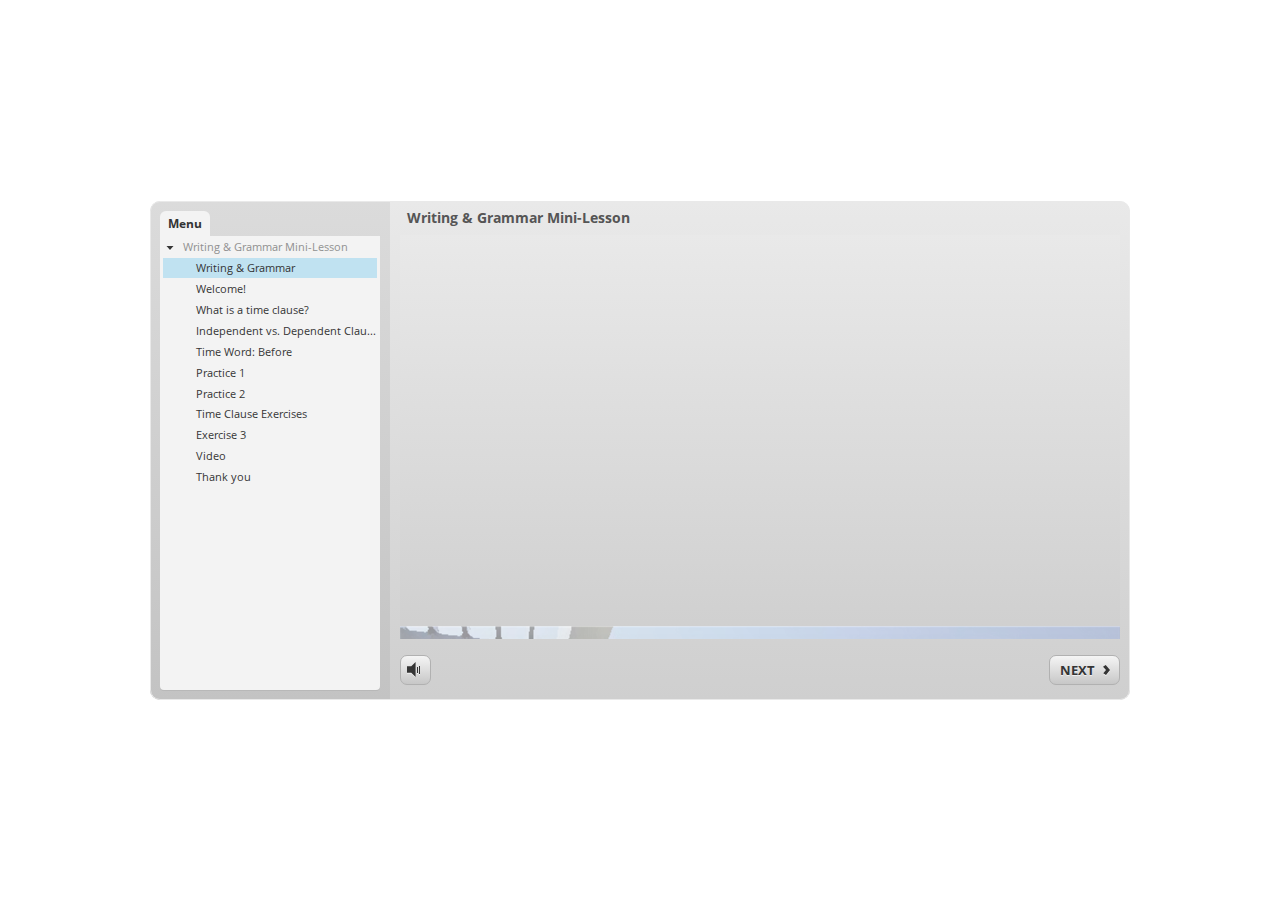
<file: index.html>
<!doctype html>
<html lang="en-US">
<head>
  <meta charset="utf-8" />
  <!-- Created using Storyline 3 - http://www.articulate.com  -->
  <!-- version: 3.1.12115.0 -->
  <title>Writing &amp; Grammar Mini-Lesson</title>
  <meta http-equiv="x-ua-compatible" content="IE=edge" />
  <meta name="viewport" content="width=device-width, initial-scale=1.0, user-scalable=no, minimal-ui" />
  <meta name="apple-mobile-web-app-capable" content="yes" />

  <style rel="stylesheet" data-noprefix>.slide-loader{position:absolute;pointer-events:none;left:50%;top:50%;-webkit-animation:spin 1.8s linear infinite;-moz-animation:spin 1.8s linear infinite;-ms-animation:spin 1.8s linear infinite;animation:spin 1.8s linear infinite;width:100px;height:100px;-webkit-transform:translate(-50%, -50%);z-index:10000;background:transparent url("[data-uri]") no-repeat center center}.mobile-chrome-warning{position:fixed;width:300px;height:75px;bottom:0px;background:rgba(0,0,0,0.0001);display:none;pointer-events:none}.mobile-chrome-warning-btn{position:absolute;left:-16px;top:-15px;width:107px;height:107px;background:rgba(0,0,0,0.6);border-radius:50%;border:1px solid rgba(255,255,255,0.2);pointer-events:all;-webkit-transform:scale(0.6)}.mobile-chrome-warning-btn svg{position:absolute;left:60%;top:58%;-webkit-transform:translate(-50%, -50%)}.mobile-chrome-warning-bubble{position:relative;color:white;padding:10px;background:rgba(0,0,0,0.8);border-radius:5px;float:left;margin-left:100px;margin-top:15px;pointer-events:none}.mobile-chrome-warning-bubble:before{position:absolute;top:8.5px;left:-20px;width:30px;height:30px;content:'';display:block;width:0;height:0;border-style:solid;border-width:12.5px 20px 12.5px 0;border-color:transparent rgba(0,0,0,0.8) transparent transparent;pointer-events:none}.is-mobile .swipe-resume-arrow{position:fixed;top:30%;left:50%;-webkit-transform:translate(-50%, 0);width:12%}.is-mobile .mobile-chrome-warning-text{position:fixed;top:56%;left:50%;-webkit-transform:translate(-50%, 0);height:30%;width:80%;line-height:43px;text-align:center;color:#aeb7bd;word-break:break-word;font-size:20px}.slide-loader .mobile-loader-dot{display:none}@-ms-keyframes spin{from{-ms-transform:translate(-50%, -50%) rotate(0deg)}to{-ms-transform:translate(-50%, -50%) rotate(360deg)}}@-moz-keyframes spin{from{-moz-transform:translate(-50%, -50%) rotate(0deg)}to{-moz-transform:translate(-50%, -50%) rotate(360deg)}}@-webkit-keyframes spin{from{-webkit-transform:translate(-50%, -50%) rotate(0deg)}to{-webkit-transform:translate(-50%, -50%) rotate(360deg)}}@keyframes spin{from{transform:translate(-50%, -50%) rotate(0deg)}to{transform:translate(-50%, -50%) rotate(360deg)}}body.is-mobile,body.is-theme-unified{background:black}body.is-theme-unified{background:#1b1a1a}.is-mobile .load-container,.is-theme-unified .load-container{position:absolute;left:0;top:0;width:100%;height:100%;background-color:rgba(0,0,0,0.5);z-index:1;visibility:visible;-webkit-transition:visibility 250ms, opacity 250ms linear;-moz-transition:visibility 250ms, opacity 250ms linear;-mz-transition:visibility 250ms, opacity 250ms linear;transition:visibility 250ms, opacity 250ms linear}.is-mobile .hide-slide-loader .load-container,.is-theme-unified .hide-slide-loader .load-container{opacity:0;visibility:hidden}.is-mobile .slide-loader,.is-theme-unified .slide-loader{-webkit-animation:none;-moz-animation:none;-ms-animation:none;animation:none;background:none;text-align:center;width:120px;height:80px;top:60%}.is-theme-unified .slide-loader{top:50%}.is-mobile .slide-loader .mobile-loader-dot,.is-theme-unified .slide-loader .mobile-loader-dot{width:30px;height:30px;background-color:white;border-radius:100%;display:inline-block;-webkit-animation:slide-loader 1s ease-in-out 0s infinite both;-moz-animation:slide-loader 1s ease-in-out 0s infinite both;-ms-animation:slide-loader 1s ease-in-out 0s infinite both;animation:slide-loader 1s ease-in-out 0s infinite both}.is-mobile .slide-loader .dot1,.is-theme-unified .slide-loader .dot1{-webkit-animation-delay:-0.2s;-moz-animation-delay:-0.2s;-ms-animation-delay:-0.2s;animation-delay:-0.2s}.is-mobile .slide-loader .dot2,.is-theme-unified .slide-loader .dot2{-webkit-animation-delay:-0.1s;-moz-animation-delay:-0.1s;-ms-animation-delay:-0.1s;animation-delay:-0.1s}@-ms-keyframes slide-loader{0%,80%,100%{-ms-transform:scale(0.6)}40%{-ms-transform:scale(0)}}@-moz-keyframes slide-loader{0%,80%,100%{-moz-transform:scale(0.6)}40%{-moz-transform:scale(0)}}@-webkit-keyframes slide-loader{0%,80%,100%{-webkit-transform:scale(0.6)}40%{-webkit-transform:scale(0)}}@keyframes slide-loader{0%,80%,100%{transform:scale(0.6)}40%{transform:scale(0)}}.mobile-load-title-overlay{display:none}.is-mobile .mobile-load-title-overlay{display:block;position:fixed;top:0;right:0;bottom:0;left:0;z-index:999;pointer-events:none}.is-mobile .mobile-load-title-overlay .mobile-load-title{position:relative;height:30%;width:80%;margin:0 auto;line-height:43px;text-align:center;color:#aeb7bd;word-break:break-word}@media only screen and (min-width: 320px) and (orientation: landscape){.is-mobile .mobile-load-title{font-size:28.8px;-moz-transform:translateY(33%);-ms-transform:translateY(33%);-webkit-transform:translateY(33%);transform:translateY(33%)}}@media only screen and (min-width: 320px) and (orientation: portrait){.is-mobile .slide-loader{top:55%}.is-mobile .mobile-load-title{font-size:28.8px;-moz-transform:translateY(35%);-ms-transform:translateY(35%);-webkit-transform:translateY(35%);transform:translateY(35%)}}
</style>

  
</head>
<body class="cs-HTML is-theme-null" role="application">
  <!-- 360 -->
  <script>!function(e){var i=/iPhone/i,o=/iPod/i,n=/iPad/i,t=/(?=.*\bAndroid\b)(?=.*\bMobile\b)/i,d=/Android/i,s=/(?=.*\bAndroid\b)(?=.*\bSD4930UR\b)/i,b=/(?=.*\bAndroid\b)(?=.*\b(?:KFOT|KFTT|KFJWI|KFJWA|KFSOWI|KFTHWI|KFTHWA|KFAPWI|KFAPWA|KFARWI|KFASWI|KFSAWI|KFSAWA)\b)/i,r=/IEMobile/i,h=/(?=.*\bWindows\b)(?=.*\bARM\b)/i,a=/BlackBerry/i,l=/BB10/i,p=/Opera Mini/i,f=/(CriOS|Chrome)(?=.*\bMobile\b)/i,u=/(?=.*\bFirefox\b)(?=.*\bMobile\b)/i,c=new RegExp("(?:Nexus 7|BNTV250|Kindle Fire|Silk|GT-P1000)","i"),w=function(e,i){return e.test(i)},A=function(e){var A=e||navigator.userAgent,v=A.split("[FBAN");return"undefined"!=typeof v[1]&&(A=v[0]),this.apple={phone:w(i,A),ipod:w(o,A),tablet:!w(i,A)&&w(n,A),device:w(i,A)||w(o,A)||w(n,A)},this.amazon={phone:w(s,A),tablet:!w(s,A)&&w(b,A),device:w(s,A)||w(b,A)},this.android={phone:w(s,A)||w(t,A),tablet:!w(s,A)&&!w(t,A)&&(w(b,A)||w(d,A)),device:w(s,A)||w(b,A)||w(t,A)||w(d,A)},this.windows={phone:w(r,A),tablet:w(h,A),device:w(r,A)||w(h,A)},this.other={blackberry:w(a,A),blackberry10:w(l,A),opera:w(p,A),firefox:w(u,A),chrome:w(f,A),device:w(a,A)||w(l,A)||w(p,A)||w(u,A)||w(f,A)},this.seven_inch=w(c,A),this.any=this.apple.device||this.android.device||this.windows.device||this.other.device||this.seven_inch,this.phone=this.apple.phone||this.android.phone||this.windows.phone,this.tablet=this.apple.tablet||this.android.tablet||this.windows.tablet,"undefined"==typeof window?this:void 0},v=function(){var e=new A;return e.Class=A,e};"undefined"!=typeof module&&module.exports&&"undefined"==typeof window?module.exports=A:"undefined"!=typeof module&&module.exports&&"undefined"!=typeof window?module.exports=v():"function"==typeof define&&define.amd?define("isMobile",[],e.isMobile=v()):e.isMobile=v()}(this);</script>
  <script>window.isMobile.any&&document.body.classList.add('is-mobile')</script>

  <div id="preso"></div>
  <script>
    window.globals = {
      DATA_PATH_BASE: '',
      lmsPresent: false,
      tinCanPresent: false,
      aoSupport: false,
      scale: 'noscale',
      captureRc: false,
      browserSize: 'default',
      features: '',
      themeName: 'null'
    };
    
  </script>
  <script SRC="story_content/user.js" TYPE="text/javascript"></script>
  <div class="slide-loader"></div>

  <script type="text/javascript">
    if (window.isMobile.any || window.globals.themeName === 'unified') { var doc = document, loader = doc.body.querySelector('.slide-loader'); [ 1, 2, 3 ].forEach(function(n) { var d = doc.createElement('div'); d.classList.add('mobile-loader-dot'); d.classList.add('dot' + n); loader.appendChild(d);
      });
    }
  </script>

  <div class="mobile-load-title-overlay">
    <div class="mobile-load-title">Writing &amp; Grammar Mini-Lesson</div>
  </div>
  <script>
    
    if (window.autoSpider && window.vInterfaceObject) {
      document.querySelector('.mobile-load-title-overlay').style.display = 'none';
    }
  </script>

  <div class="mobile-chrome-warning">
    <div class="mobile-chrome-warning-btn">
        <svg xmlns="http://www.w3.org/2000/svg" version="1.1" xmlns:xlink="http://www.w3.org/1999/xlink" preserveAspectRatio="none" x="0px" y="0px" width="107px" height="78px" viewBox="0 0 107 78">

          <g id="mobile-chrome-warning-arrow">
            <path fill="white" stroke="none" d="
            M 24.1 31.4
            L 12.05 15.85 0 31.4 8.3 31.4 8.3 54 15.25 54 15.25 31.4 24.1 31.4 Z"/>
          </g>

          <path id="mobile-chrome-warning-hand" stroke="white" stroke-width="2" stroke-linejoin="round" stroke-linecap="round" fill="none" d="
          M 37.55 16.1
          Q 36.3 14.8 36.3 13.1 36.3 11.45 37.55 10.15 38.85 8.9 40.55 8.9 42.2 8.9 43.5 10.15
          L 46.75 13.375 46.75 13.35
          Q 45.5 12.05 45.5 10.35 45.5 8.7 46.75 7.4 48.05 6.15 49.75 6.15 51.4 6.15 52.7 7.4
          L 57 11.65
          Q 56.05 10.4828125 56.05 9 56.05 7.3 57.3 6 58.6 4.8 60.3 4.8 62 4.8 63.3 6
          L 74.3 17
          Q 76.3 19.05 77.5 21.55 78.75 24.05 79.1 26.9 79.4 29.7 80.65 32.25 81.85 34.75 83.85 36.75
          L 85.6 38.5 69.5 54.6
          Q 68.25 53.35 66.5 52.1 64.75 50.8 62.85 49.85 60.95 48.85 59.25 48.5
          L 32 42.5
          Q 31.15 42.3 30.45 41.8 29.1 40.8 28.85 39.3 28.6 37.85 29.35 36.55 30.05 35.25 31.65 34.7
          L 31.9 34.65
          Q 32.55 34.45 33.25 34.45
          L 44.3 34.9 17.65 8.2
          Q 16.4 6.9 16.4 5.2 16.4 3.55 17.65 2.25 18.95 1 20.65 1 22.3 1 23.6 2.25
          L 37.55 16.1 39.2 17.75
          M 58.95 13.65
          L 58.075 12.775 57.3 12
          Q 57.140234375 11.833984375 57 11.65
          L 58.075 12.775
          M 46.75 13.375
          L 48.4 15"/>

        </svg>
      </div>

      <div class="mobile-chrome-warning-bubble">
        Drag up for fullscreen
      </div>
  </div>

  

  <link rel="stylesheet" href="html5/lib/stylesheets/main.min.css" data-noprefix />
  <link rel="stylesheet" href="html5/data/css/output.min.css" data-noprefix />
  <script data-main="app/scripts/init.generated" src="html5/lib/scripts/app.min.js"></script>
</body>
</html>
</file>
<file: html5/lib/stylesheets/main.min.css>
html{font-size:100%;line-height:1.5em}html{font-family:sans-serif;-ms-text-size-adjust:100%;-webkit-text-size-adjust:100%}body{margin:0}article,aside,details,figcaption,figure,footer,header,hgroup,main,menu,nav,section,summary{display:block}audio,canvas,progress,video{display:inline-block;*display:inline;*zoom:1;vertical-align:baseline}audio:not([controls]){display:none;height:0}[hidden]{display:none}template{display:none}a{background-color:transparent}a:active,a:hover{outline:0}abbr[title]{border-bottom:1px dotted}b,strong{font-weight:bold}blockquote{margin:1.5em 40px}dfn{font-style:italic}h1{font-size:2em;line-height:1.5em;margin-top:.75em;margin-bottom:.75em}h2{font-size:1.5em;line-height:2em;margin-top:1em;margin-bottom:1em}h3{font-size:1.17em;line-height:1.28205em;margin-top:1.28205em;margin-bottom:1.28205em}h4{font-size:1em;line-height:1.5em;margin-top:1.5em;margin-bottom:1.5em}h5{font-size:.83em;line-height:1.80723em;margin-top:1.80723em;margin-bottom:1.80723em}h6{font-size:.67em;line-height:2.23881em;margin-top:2.23881em;margin-bottom:2.23881em}mark{background:#ff0;color:#000}p,pre{margin:1.5em 0}small{font-size:80%}sub,sup{font-size:75%;line-height:0;position:relative;vertical-align:baseline}sup{top:-0.5em}sub{bottom:-0.25em}dl,menu,ol,ul{margin:1.5em 0}dd{margin:0 0 0 40px}menu,ol,ul{padding:0 0 0 40px}nav ul,nav ol{list-style:none;list-style-image:none}img{border:0;-ms-interpolation-mode:bicubic}svg:not(:root){overflow:hidden}figure{margin:1.5em 40px}hr{-moz-box-sizing:content-box;-webkit-box-sizing:content-box;box-sizing:content-box;height:0}pre{overflow:auto}code,kbd,pre,samp{font-family:monospace, monospace;font-size:1em}form{margin:0}button,input,optgroup,select,textarea{color:inherit;font:inherit;margin:0;*font-family:sans-serif;*vertical-align:middle}button{overflow:visible}button,select{text-transform:none}button,html input[type="button"],input[type="reset"],input[type="submit"]{-webkit-appearance:button;cursor:pointer;*overflow:visible}button[disabled],html input[disabled]{cursor:default}button::-moz-focus-inner,input::-moz-focus-inner{border:0;padding:0}input{line-height:normal}input[type="checkbox"],input[type="radio"]{-moz-box-sizing:border-box;-webkit-box-sizing:border-box;box-sizing:border-box;padding:0;*height:13px;*width:13px}input[type="number"]::-webkit-inner-spin-button,input[type="number"]::-webkit-outer-spin-button{height:auto}input[type="search"]{-webkit-appearance:textfield;-moz-box-sizing:content-box;-webkit-box-sizing:content-box;box-sizing:content-box}input[type="search"]::-webkit-search-cancel-button,input[type="search"]::-webkit-search-decoration{-webkit-appearance:none}fieldset{margin:0 2px;border-color:#c0c0c0;border-top-width:.0625em;border-top-style:solid;padding-top:.4625em;border-bottom-width:.0625em;border-bottom-style:solid;padding-bottom:.9125em;border-left-width:.0625em;border-left-style:solid;padding-left:.875em;border-right-width:.0625em;border-right-style:solid;padding-right:.875em}legend{border:0;padding:0;*margin-left:-7px}textarea{overflow:auto}optgroup{font-weight:bold}table{border-collapse:collapse;border-spacing:0}td,th{padding:0}div.popup-pane p strong,div.popup-pane p em,.presenter-name{white-space:nowrap;overflow:hidden;text-overflow:ellipsis}.offscreen{position:absolute;left:-9999px !important}.invisible{visibility:hidden !important}.transparent{opacity:0 !important}.hidden{display:none !important}.accessibility{position:absolute;top:0;left:0;height:1px;width:1px;overflow:hidden;opacity:0}.accessibility:focus{outline:none}.scrollable,.is-desktop .panel-content,.is-desktop .panel-section-content{overflow:auto}.focused{outline:none !important}rect.focused{fill:none;outline:none !important;stroke:yellow}.align-left{text-align:left !important}.align-right{text-align:right !important}.align-center{text-align:center !important}.align-flex-start{display:-webkit-box;display:-webkit-flex;display:-moz-flex;display:-ms-flexbox;display:flex;-webkit-box-align:start;-ms-flex-align:start;-webkit-align-items:flex-start;-moz-align-items:flex-start;align-items:flex-start}.align-flex-center{display:-webkit-box;display:-webkit-flex;display:-moz-flex;display:-ms-flexbox;display:flex;-webkit-box-align:center;-ms-flex-align:center;-webkit-align-items:center;-moz-align-items:center;align-items:center}.align-flex-end{display:-webkit-box;display:-webkit-flex;display:-moz-flex;display:-ms-flexbox;display:flex;-webkit-box-align:end;-ms-flex-align:end;-webkit-align-items:flex-end;-moz-align-items:flex-end;align-items:flex-end}.inflexible,.is-desktop .controls .relative-nav,.is-desktop .submit-all-button,.tabs,.is-desktop .panel-section-header,.is-desktop .panel-header,.is-desktop .panel-footer,.header-primary{-webkit-box-flex:none;-webkit-flex:none !important;-moz-box-flex:none;-moz-flex:none !important;-ms-flex:none !important;flex:none !important}.auto-flexible{-webkit-box-flex:auto;-webkit-flex:auto !important;-moz-box-flex:auto;-moz-flex:auto !important;-ms-flex:auto !important;flex:auto !important}.initial-flexible{-webkit-box-flex:0;-webkit-flex:0 1 auto !important;-moz-box-flex:0;-moz-flex:0 1 auto !important;-ms-flex:0 1 auto !important;flex:0 1 auto !important}.bleed{padding:0 !important}.unstyled,.is-desktop .btn,.choice-list,.tabs,.is-desktop .outline-list{margin:0;padding:0;list-style:none;border:none;background:none}.force-unstyled,.progress-control .btn-unstyled,.progress-control .choice-list .choice-list-trigger,.choice-list .progress-control .choice-list-trigger,.progress-control .tabs>li>.tabs-trigger{background:none !important;border:none !important;box-shadow:none !important}.text-compact,.choice-list .choice-list-trigger,.tabs>li>.tabs-trigger,.is-desktop .outline-list li a{display:inline-block;max-width:100%;overflow:hidden;white-space:nowrap;text-overflow:ellipsis}.text-rtl,.text-direction-rtl .is-desktop .controls,.text-direction-rtl .is-desktop .controls-group,.text-direction-rtl .tabs,.text-direction-rtl .is-mobile .panel-content,.text-direction-rtl .is-desktop .panel-content,.text-direction-rtl .is-desktop .panel-header,.text-direction-rtl .topmenu-panel{direction:rtl;unicode-bidi:bidi-override;text-align:right}.text-align-sub{vertical-align:sub}.text-align-middle{vertical-align:middle}.ui-draggable{z-index:99}.ui-droppable{z-index:98}.ui-draggable-dragging{z-index:9999}.border-base,input[type='text'],input[type='search'],.is-desktop .btn,.progress-control,.progress-bar-seek,.search-input input[type="search"],.presentation-wrapper:after,.topmenu-tab,.topmenu-panel{border-style:solid;border-width:1px}.cursor-hover:hover,.rotatable:hover,.slider:hover{cursor:pointer}.cursor-hover:hover *,.rotatable:hover *,.slider:hover *{cursor:pointer}.cursor-default{cursor:default !important}.cursor-default *{cursor:default !important}.opaque{pointer-events:all !important}.non-eventable{pointer-events:none}.full-size{height:100%;position:relative;width:100%}.abs{position:absolute}.tweenable{will-change:opacity, transform}*{box-sizing:border-box}html,body{height:100%}html{font-size:62.5%;-webkit-user-select:none;-moz-user-select:none;-ms-user-select:none;user-select:none}body{font-size:1.3rem;line-height:1.2;font-family:sans-serif;overflow:hidden}body.is-desktop.is-too-tall{overflow-y:scroll}body.is-desktop.is-too-wide{overflow-x:scroll}body.is-desktop *{-webkit-font-smoothing:subpixel-antialiasing}body.is-mobile::-webkit-scrollbar,body.is-mobile *::-webkit-scrollbar{-webkit-appearance:none;display:none}a{color:inherit;text-decoration:none}input[type='text'],input[type='search']{border-radius:4px;padding:.3em .5em}hr{position:absolute;top:0;left:0;width:100%;height:1px;background:none;border:0;border-top-style:solid;border-top-width:1px;color:none;margin:0}.is-desktop .grid-center{-webkit-box-pack:center;-ms-flex-pack:center;-webkit-justify-content:center;-moz-justify-content:center;justify-content:center;-webkit-box-align:center;-ms-flex-align:center;-webkit-align-items:center;-moz-align-items:center;align-items:center}.is-desktop .grid-row{max-width:100%;max-height:100%;display:-webkit-box;display:-webkit-flex;display:-moz-flex;display:-ms-flexbox;display:flex;-webkit-box-direction:normal;-webkit-box-orient:horizontal;-webkit-flex-direction:row;-moz-flex-direction:row;-ms-flex-direction:row;flex-direction:row}.is-desktop .grid-row.grid-reverse{-webkit-box-direction:reverse;-webkit-box-orient:horizontal;-webkit-flex-direction:row-reverse;-moz-flex-direction:row-reverse;-ms-flex-direction:row-reverse;flex-direction:row-reverse}.is-desktop .grid-row.grid-horz-center{-webkit-box-pack:center;-ms-flex-pack:center;-webkit-justify-content:center;-moz-justify-content:center;justify-content:center}.is-desktop .grid-row.grid-vert-center{-webkit-box-align:center;-ms-flex-align:center;-webkit-align-items:center;-moz-align-items:center;align-items:center}.is-desktop .grid-row>*{-webkit-box-flex:1;-webkit-flex:1;-moz-box-flex:1;-moz-flex:1;-ms-flex:1;flex:1;max-width:100%}.is-desktop .grid-row-align-start{-webkit-box-pack:start;-ms-flex-pack:start;-webkit-justify-content:flex-start;-moz-justify-content:flex-start;justify-content:flex-start}.is-desktop .grid-row-align-end{-webkit-box-pack:end;-ms-flex-pack:end;-webkit-justify-content:flex-end;-moz-justify-content:flex-end;justify-content:flex-end}.is-desktop .grid-col{max-width:100%;max-height:100%;display:-webkit-box;display:-webkit-flex;display:-moz-flex;display:-ms-flexbox;display:flex;-webkit-box-direction:normal;-webkit-box-orient:vertical;-webkit-flex-direction:column;-moz-flex-direction:column;-ms-flex-direction:column;flex-direction:column}.is-desktop .grid-col.grid-reverse{-webkit-box-direction:reverse;-webkit-box-orient:vertical;-webkit-flex-direction:column-reverse;-moz-flex-direction:column-reverse;-ms-flex-direction:column-reverse;flex-direction:column-reverse}.is-desktop .grid-col.grid-horz-center{-webkit-box-align:center;-ms-flex-align:center;-webkit-align-items:center;-moz-align-items:center;align-items:center}.is-desktop .grid-col.grid-vert-center{-webkit-box-pack:center;-ms-flex-pack:center;-webkit-justify-content:center;-moz-justify-content:center;justify-content:center}.is-desktop .grid-col>*{-webkit-box-flex:1;-webkit-flex:1;-moz-box-flex:1;-moz-flex:1;-ms-flex:1;flex:1;max-height:100%}.caption{font-family:"Open Sans Full", Helvetica, Arial, sans-serif;position:fixed;pointer-events:none;z-index:1;display:flex;align-items:center;flex-direction:column;bottom:0px;margin-bottom:10px;width:60vw;left:50vw;transform:translateX(-50%) translateZ(0)}.caption>div{pointer-events:none;width:100%;text-align:center}.caption p{display:inline-block;pointer-events:none;padding:10px;text-shadow:-1px 0px black, 0px 1px black, 1px 0px black, 0px -1px black;color:#ffffff;border-radius:4px;background:#31373a;margin:0 0 10px 0;padding:10px;text-align:center;line-height:1.5}.caption p p:last-child{margin-bottom:0}.caption p q:before,.caption p q:after{content:''}.is-mobile .caption.caption--centered{-moz-transform:translate(-50%, -50%);-ms-transform:translate(-50%, -50%);-webkit-transform:translate(-50%, -50%);transform:translate(-50%, -50%);bottom:auto}.is-desktop .caption{position:absolute;width:60%;left:50%}.caption-controls{margin-right:10px}.text-direction-rtl .is-desktop .caption-controls{margin-left:10px;margin-right:0}.caption-controls .caption-btn.button-tapped{background:rgba(0,0,0,0.2)}.caption-controls .caption-btn svg{margin-left:2px;margin-top:6px}[class*='icon-']{font-style:normal;display:inline-block}.error-icon{position:absolute;top:5px;left:calc(50% - 32px);height:30px;width:25px;z-index:999}input,textarea{pointer-events:all}input:focus,textarea:focus{outline:none}button{cursor:pointer}button:focus{outline:none}.is-desktop .btn{border-radius:7px;color:inherit;cursor:pointer;display:inline-block;font-weight:bold;height:30px;line-height:28px;min-width:30px;padding:0 8px;text-align:center;text-decoration:none;vertical-align:bottom}.btn-unstyled,.choice-list .choice-list-trigger,.tabs>li>.tabs-trigger{background:none;border:none;color:inherit;display:inline-block;height:inherit;line-height:inherit;padding:0;text-align:inherit}.btn-stretch{width:100%}.is-desktop .controls{-webkit-box-pack:justify;-ms-flex-pack:justify;-webkit-justify-content:space-between;-moz-justify-content:space-between;justify-content:space-between;max-height:30px;min-height:28px;line-height:30px;margin-top:16px;margin-bottom:5px;position:relative}.is-desktop .controls .btn{padding:0 8px 0 6px}.is-desktop .controls .btn:not(.hidden) ~ .btn{margin-left:7px}.text-direction-rtl .is-desktop .controls .btn:not(.hidden) ~ .btn{margin-left:0;margin-right:10px}.text-direction-rtl .is-desktop .controls .btn:first-of-type{margin-left:0}.is-desktop .controls .btn.cs-disabled{pointer-events:none;opacity:0.5;cursor:default}.is-desktop .controls .relative-nav .btn{min-width:71px}.text-direction-rtl .is-desktop .controls-group>.grid-row{-webkit-box-direction:reverse;-webkit-box-orient:horizontal;-webkit-flex-direction:row-reverse;-moz-flex-direction:row-reverse;-ms-flex-direction:row-reverse;flex-direction:row-reverse}.is-desktop .controls-group:not(:last-child){margin-right:10px}.text-direction-rtl .is-desktop .controls-group:not(:last-child){margin-left:10px;margin-right:0}.is-desktop .control-bar{position:relative;border-radius:7px}.is-desktop .control-actions{margin-left:auto;-webkit-box-flex:0;-webkit-flex:0 0 auto;-moz-box-flex:0;-moz-flex:0 0 auto;-ms-flex:0 0 auto;flex:0 0 auto}.is-desktop .control-actions .btn-icon{align-items:center;display:inline-flex;height:28px;margin-right:2px;vertical-align:top;position:relative;left:-5px}.text-direction-rtl .is-desktop .control-actions .btn-icon{margin-right:0;margin-left:2px;left:5px}.is-desktop .control-actions .text+.btn-icon{margin-right:0;margin-left:4px;position:relative;left:4px}.text-direction-rtl .is-desktop .control-actions .text+.btn-icon{margin-right:4px;margin-left:0;left:-1px}.text-direction-rtl .is-desktop .control-actions{margin-left:0;margin-right:auto}.is-desktop .submit-all-button button:not(.hidden){margin-right:7px}.text-direction-rtl .is-desktop .submit-all-button button:not(.hidden){margin-right:0;margin-left:7px}.hide-frame #main-window .controls{display:none}.circle-progress{position:absolute;left:2px;top:11.5px;z-index:-1}.slider-bar{position:absolute;top:auto;bottom:0;height:120px}.slider-bar input[type='range']{box-sizing:content-box;padding:0px;position:absolute;bottom:0;left:50%;-moz-transform-origin:0 50%;-ms-transform-origin:0 50%;-webkit-transform-origin:0 50%;transform-origin:0 50%;-moz-transform:rotate(-90deg);-ms-transform:rotate(-90deg);-webkit-transform:rotate(-90deg);transform:rotate(-90deg);-moz-appearance:none;-webkit-appearance:none;width:100px;height:7px;outline:none}.slider-bar input[type='range']::-webkit-slider-runnable-track{border-style:solid;border-width:1px;height:7px}.slider-bar input[type='range']::-webkit-slider-thumb{-webkit-appearance:none;border-style:solid;border-width:1px;display:block;width:8px;height:20px;margin-top:-7px}.slider-bar input[type='range']::-webkit-slider-thumb:hover{cursor:pointer}.slider-bar input[type='range']::-moz-range-track{border-style:solid;border-width:1px;height:5px}.slider-bar input[type='range']::-moz-range-track:hover{cursor:pointer}.slider-bar input[type='range']::-moz-range-thumb{display:block;border-radius:0;width:5px;height:20px;margin-top:-8px}.slider-bar input[type='range']::-moz-range-thumb:hover{cursor:pointer}.slider-bar input[type='range']::-moz-focus-outer{border:0}@media screen and (min-width: 0\0){.slider-bar input[type='range']{bottom:23px !important;height:22px}.slider-bar input[type='range']::-ms-thumb{margin-top:0}}@supports (-ms-accelerator: true){.slider-bar input[type='range']{bottom:23px !important;height:22px}.slider-bar input[type='range']::-ms-thumb{margin-top:0}}.slider-bar input[type='range']::-ms-track{border-style:solid;border-width:1px;color:transparent;height:7px}.slider-bar input[type='range']::-ms-fill-lower,.slider-bar input[type='range']::-ms-fill-upper{background:transparent}.slider-bar input[type='range']::-ms-thumb{border-style:solid;border-width:1px;width:5px;height:20px}input[type=range]::-ms-tooltip{display:none}.progress-control{height:30px;padding:5px 5px 0}.progress-control .btn-unstyled,.progress-control .choice-list .choice-list-trigger,.choice-list .progress-control .choice-list-trigger,.progress-control .tabs>li>.tabs-trigger{width:24px;height:24px;line-height:24px;text-align:center}.progress-bar{margin:0 5px;position:relative;cursor:pointer;text-align:right;overflow:hidden}.progress-bar-inner{width:100%;height:100%;position:relative}.progress-bar-inner input[type='range']{position:absolute;top:0;left:0;-moz-appearance:none;-webkit-appearance:none;width:100%;height:100%;cursor:pointer;display:block;opacity:0;z-index:2}.text-direction-rtl .progress-bar-inner input[type='range']{transform:scale(-1, 1)}.progress-bar-inner input[type='range']::-moz-range-thumb{border-radius:0;width:1px}.progress-bar-inner input[type='range']::-ms-thumb{border-radius:0;width:1px}.progress-bar-inner input[type='range']::-webkit-slider-thumb{-webkit-appearance:none;border-radius:0;width:1px}.progress-bar-seek{width:100%;height:18px;border-radius:4px;display:block;overflow:hidden;position:relative;z-index:1}.progress-bar-fill{height:100%;position:absolute;top:0;left:0}.progress-bar-elapsed-time{position:absolute;top:0px;right:5px;z-index:1;font-weight:bold;font-size:92.307%;color:#454545}.progress-bar-total-duration{display:inline-block}.choice-list .choice-list-trigger{display:block;width:100%;padding:.25em;text-decoration:none}.tabs-wrap{display:-webkit-box;display:-webkit-flex;display:-moz-flex;display:-ms-flexbox;display:flex;-webkit-box-direction:normal;-webkit-box-orient:vertical;-webkit-flex-direction:column;-moz-flex-direction:column;-ms-flex-direction:column;flex-direction:column;overflow:hidden;overflow:visible;height:100%;min-height:0}.tabs-wrap>*{-webkit-box-flex:1;-webkit-flex:1 1;-moz-box-flex:1;-moz-flex:1 1;-ms-flex:1 1;flex:1 1}.tabs{font-size:92.307%;line-height:18px;text-align:left;white-space:nowrap}.tabs.fill-width>li>.tabs-trigger{padding:0px 3px}.tabs>li{border-radius:4px 4px 0 0;border-radius:6px 6px 0 0;display:inline-block;font-weight:bold;height:100%;text-align:center}.tabs>li>.tabs-trigger{padding:0px 8px;line-height:2.1}.is-desktop .panel-content,.is-desktop .panel-section-header,.is-desktop .panel-section-content,.is-desktop .panel-header,.is-desktop .panel-footer{padding:10px}.is-desktop .panel{display:-webkit-box;display:-webkit-flex;display:-moz-flex;display:-ms-flexbox;display:flex;-webkit-box-direction:normal;-webkit-box-orient:vertical;-webkit-flex-direction:column;-moz-flex-direction:column;-ms-flex-direction:column;flex-direction:column;overflow:hidden;flex:1 1}.is-desktop .panel>*{-webkit-box-flex:1;-webkit-flex:1 1;-moz-box-flex:1;-moz-flex:1 1;-ms-flex:1 1;flex:1 1}.is-desktop .panel>*{display:-webkit-box;display:-webkit-flex;display:-moz-flex;display:-ms-flexbox;display:flex;-webkit-box-direction:normal;-webkit-box-orient:vertical;-webkit-flex-direction:column;-moz-flex-direction:column;-ms-flex-direction:column;flex-direction:column;overflow:hidden}.is-desktop .panel>*>*{-webkit-box-flex:1;-webkit-flex:1 1;-moz-box-flex:1;-moz-flex:1 1;-ms-flex:1 1;flex:1 1}.is-desktop .panel:not(.active){display:none}.is-desktop .panel h1,.is-desktop .panel h2,.is-desktop .panel h3,.is-desktop .panel h4,.is-desktop .panel h5,.is-desktop .panel h6{margin:0}.is-desktop .tab-close{display:none}.is-desktop .panel-content{display:-webkit-box;display:-webkit-flex;display:-moz-flex;display:-ms-flexbox;display:flex;-webkit-box-direction:normal;-webkit-box-orient:vertical;-webkit-flex-direction:column;-moz-flex-direction:column;-ms-flex-direction:column;flex-direction:column;overflow:hidden;overflow-y:auto;overflow-x:hidden;border-radius:0 0 4px 4px;font-size:84.615%;word-wrap:break-word;height:100%}.is-desktop .panel-content>*{-webkit-box-flex:1;-webkit-flex:1 1;-moz-box-flex:1;-moz-flex:1 1;-ms-flex:1 1;flex:1 1}.is-desktop .panel-content:not(:last-child){border-bottom-left-radius:0px;border-bottom-right-radius:0px}.is-desktop .panel-section{display:-webkit-box;display:-webkit-flex;display:-moz-flex;display:-ms-flexbox;display:flex;-webkit-box-direction:normal;-webkit-box-orient:vertical;-webkit-flex-direction:column;-moz-flex-direction:column;-ms-flex-direction:column;flex-direction:column;overflow:hidden}.is-desktop .panel-section>*{-webkit-box-flex:1;-webkit-flex:1 1;-moz-box-flex:1;-moz-flex:1 1;-ms-flex:1 1;flex:1 1}.is-desktop .panel-section-header{position:relative}.is-desktop .panel-relative-hr{position:relative;top:1em}.is-desktop .panel-section-heading{font-size:100%;line-height:1.308;overflow:hidden;text-overflow:ellipsis;overflow-wrap:break-word;word-wrap:break-word}.is-desktop .panel-footer{border-bottom-left-radius:10px;border-bottom-right-radius:10px}.volume{position:relative}.volume .slider-bar{left:0;height:106px;position:absolute;top:auto;right:-1px;bottom:-1px;left:-1px;direction:ltr}.volume .slider-bar input[type='range']{position:absolute;bottom:30px;left:50%;width:60px;z-index:1}.volume button{height:28px;position:relative;vertical-align:top;width:15px;z-index:2;overflow:hidden}.volume button svg{position:absolute;top:6px;left:0}.slide-object-video.hidden{display:block !important;visibility:hidden}.video-slide-object{position:relative;pointer-events:auto;background:transparent}.video-slide-object video::-webkit-media-controls-start-playback-button{display:none !important;-webkit-appearance:none}.video-controls{position:relative;height:26px;margin:3px 0;padding:1px;border:1px solid #b9b9b9}.video-controls-play-pause{background-image:url('[data-uri]');background-size:100%;background-image:-webkit-gradient(linear, 50% 0%, 50% 100%, color-stop(0%, #868686),color-stop(100%, #5d5d5d));background-image:-moz-linear-gradient(#868686,#5d5d5d);background-image:-webkit-linear-gradient(#868686,#5d5d5d);background-image:linear-gradient(#868686,#5d5d5d);width:25px;line-height:20px;text-align:center;border-right:1px solid #454545;fill:#fff}.video-controls-play-pause .pause-icon{width:6px;height:7px}.video-controls-play-pause .play-icon{width:6px;height:7px}.video-controls{max-width:100%;max-height:100%;display:-webkit-box;display:-webkit-flex;display:-moz-flex;display:-ms-flexbox;display:flex;-webkit-box-direction:normal;-webkit-box-orient:horizontal;-webkit-flex-direction:row;-moz-flex-direction:row;-ms-flex-direction:row;flex-direction:row}.video-controls.grid-reverse{-webkit-box-direction:reverse;-webkit-box-orient:horizontal;-webkit-flex-direction:row-reverse;-moz-flex-direction:row-reverse;-ms-flex-direction:row-reverse;flex-direction:row-reverse}.video-controls.grid-horz-center{-webkit-box-pack:center;-ms-flex-pack:center;-webkit-justify-content:center;-moz-justify-content:center;justify-content:center}.video-controls.grid-vert-center{-webkit-box-align:center;-ms-flex-align:center;-webkit-align-items:center;-moz-align-items:center;align-items:center}.video-controls>*{-webkit-box-flex:1;-webkit-flex:1;-moz-box-flex:1;-moz-flex:1;-ms-flex:1;flex:1;max-width:100%}.video-controls .progress-bar{margin:0}.is-mobile .video-controls .progress-bar{display:block}@media only screen and (orientation: portrait){.is-mobile .video-controls .progress-bar{margin:0}}.is-mobile .video-controls input[type=range]{display:none}@media only screen and (orientation: portrait){.is-mobile .video-controls input[type=range]{display:none}}.video-controls .progress-bar-seek{height:22px;background-image:url('[data-uri]');background-size:100%;background-image:-webkit-gradient(linear, 50% 0%, 50% 100%, color-stop(0%, #c3c3c3),color-stop(100%, #acacac));background-image:-moz-linear-gradient(#c3c3c3,#acacac);background-image:-webkit-linear-gradient(#c3c3c3,#acacac);background-image:linear-gradient(#c3c3c3,#acacac);border-radius:0;border:none}@media only screen and (orientation: portrait){.is-mobile .video-controls .progress-bar-seek{height:22px;background-image:url('[data-uri]');background-size:100%;background-image:-webkit-gradient(linear, 50% 0%, 50% 100%, color-stop(0%, #c3c3c3),color-stop(100%, #acacac));background-image:-moz-linear-gradient(#c3c3c3,#acacac);background-image:-webkit-linear-gradient(#c3c3c3,#acacac);background-image:linear-gradient(#c3c3c3,#acacac);border-radius:0;border:none}}.video-controls .progress-bar-fill{background-image:url('[data-uri]');background-size:100%;background-image:-webkit-gradient(linear, 50% 0%, 50% 100%, color-stop(0%, #a6a6a6),color-stop(100%, #7d7d7d));background-image:-moz-linear-gradient(#a6a6a6,#7d7d7d);background-image:-webkit-linear-gradient(#a6a6a6,#7d7d7d);background-image:linear-gradient(#a6a6a6,#7d7d7d)}@media only screen and (orientation: portrait){.is-mobile .video-controls .progress-bar-fill{background-image:url('[data-uri]');background-size:100%;background-image:-webkit-gradient(linear, 50% 0%, 50% 100%, color-stop(0%, #a6a6a6),color-stop(100%, #7d7d7d));background-image:-moz-linear-gradient(#a6a6a6,#7d7d7d);background-image:-webkit-linear-gradient(#a6a6a6,#7d7d7d);background-image:linear-gradient(#a6a6a6,#7d7d7d)}.is-mobile .video-controls .progress-bar-fill:after{display:none}}.video-controls .progress-bar-elapsed-time{height:22px;line-height:22px}.video-player-limited-container{position:relative;background-position:center center;background-repeat:no-repeat;background-size:contain}.video-player-limited-container video{height:100%;width:100%}.video-player-poster{position:absolute;top:0;left:0}.html-reset p{margin:0}.html-reset font{font-size:inherit;font-family:inherit}.nested-numbering ol{counter-reset:section;list-style-type:none}.nested-numbering ol a:before{counter-increment:section;content:counters(section,".") ". ";margin-right:.4em;overflow:hidden;text-overflow:ellipsis}.text-direction-rtl .nested-numbering ol a:before{margin-left:.4em;margin-right:auto}.overlay{position:fixed;top:0;right:0;bottom:0;left:0;background:rgba(0,0,0,0.5);z-index:4}.overlay-message{background:transparent;z-index:6}.is-mobile .overlay-message{background:rgba(0,0,0,0.5)}.zoom-image-overlay{background:rgba(0,0,0,0.15)}.is-desktop .overlay{position:fixed;top:-75%;right:-75%;bottom:-75%;left:-75%}.lightbox-wrapper{position:absolute;top:0;left:0;width:100%;height:100%}.lightbox-wrapper .controls{margin-top:0}.lightbox{position:absolute;top:50%;left:50%;-moz-transform:translate(-50%, -50%);-ms-transform:translate(-50%, -50%);-webkit-transform:translate(-50%, -50%);transform:translate(-50%, -50%);border:4px solid rgba(0,0,0,0.8) !important;padding:2px 2px 0;box-shadow:0 0 5px rgba(0,0,0,0.2) !important;z-index:5}.lightbox .slide-container{max-width:none;max-height:none;margin:0}.is-desktop .lightbox .slide-container{-moz-transform-origin:0 0;-ms-transform-origin:0 0;-webkit-transform-origin:0 0;transform-origin:0 0}.lightbox .slide-wrapper{background:#fff}.lightbox .controls-group{-moz-transform-origin:top right;-ms-transform-origin:top right;-webkit-transform-origin:top right;transform-origin:top right;-webkit-box-pack:end;-ms-flex-pack:end;-webkit-justify-content:flex-end;-moz-justify-content:flex-end;justify-content:flex-end;margin-top:7px;text-align:right}.lightbox .controls-group .btn{margin-left:10px}.is-desktop .lightbox .controls-group .btn{font-size:0.8em;height:28px;line-height:26px}.is-desktop .lightbox .controls-group .btn.slide-control-button-submitall:not(.hidden){position:absolute;left:0}.text-direction-rtl .is-desktop .lightbox .controls-group .btn.slide-control-button-submitall:not(.hidden){right:0;left:auto}.lightbox .controls-group .btn .btn-icon{height:26px}.wn-LightboxControlsWnd{padding:4px}.lightbox-close-btn.focused,.lightbox .btn.focused{outline:3px solid yellow !important}.lightbox-close-btn{width:20px;height:20px;position:absolute;top:0;right:0;-moz-transform:translate(50%, -50%);-ms-transform:translate(50%, -50%);-webkit-transform:translate(50%, -50%);transform:translate(50%, -50%);color:#fff;background:#f00;border-radius:100%;text-align:center;z-index:1;box-shadow:inset 0px 1px 1px rgba(255,255,255,0.7),inset 0px -1px 1px rgba(0,0,0,0.3)}.lightbox-close-btn .icon{fill:#fff}.lightbox-close-btn .icon-shadow{fill:#000}.is-mobile .lightbox-close-btn{position:relative}.is-mobile .lightbox .slide-container{background:white}.popup{width:100%;height:100%;display:flex;justify-content:center;align-items:center;position:absolute;top:0;display:none;background-color:rgba(255, 255, 255, 0.000001)}.popup.show{display:block}div.popup-pane{width:339px;height:225px;padding:22px;top:calc(50% - 2px);border-radius:5px}div.popup-pane p{color:#a4a4a4;height:171px;margin-top:0;overflow-y:auto;line-height:1.3;cursor:default}div.popup-pane p strong{font-weight:bold;display:block;margin-bottom:3px;font-size:0.97em}div.popup-pane p em{display:block;font-weight:200;font-size:0.97em;margin-bottom:14px;font-style:normal}div.popup-pane p span{display:block;font-size:0.89em;line-height:1.5;word-break:break-all;word-break:break-word}div.popup-pane a{position:absolute;bottom:7px;text-decoration:underline;font-weight:bold;font-size:0.86em}div.popup-pane .popup-close{right:24px;font-size:0.86em}.popup-bio{white-space:pre-wrap}.text-direction-rtl .popup .popup-pane{direction:rtl}.text-direction-rtl .popup .popup-pane p em{color:#454545;font-weight:600}.text-direction-rtl .popup .popup-pane .popup-close{left:22px;right:auto}.text-direction-rtl .popup .lightbox-close-btn{top:0;right:auto;left:-27px}.lightbox-close-btn--large{width:25px;height:25px;top:-2px;right:-1px}.lightbox-close-btn--large .icon{transform:scale(1.3)}.message-window{position:absolute;top:50%;left:50%;transform:translate(-50%, -50%);z-index:7;border-radius:8px;border:1px solid transparent}.sidebar-right .message-window{margin-left:-120px}.sidebar-left .message-window{margin-left:120px}.no-sidebar .message-window{margin-left:0}.message-window-header{position:relative;font-size:153.846%;padding:0.8em 10px 0.6em}.message-window-header hr{position:absolute;top:auto;right:10px;bottom:0;left:10px;width:auto}.message-window-header hr+hr{bottom:1px}.message-window-heading{font-weight:normal;font-size:76.923%;margin:0}.message-window-heading p{margin:0}.image-container img{position:absolute}.zoom{position:absolute;top:0;left:0}.zoom-image{position:absolute;top:0;left:0;z-index:2000}.webobject{position:absolute;-webkit-overflow-scrolling:touch;pointer-events:all;background:white}.webobject .thumbnail{position:absolute;top:0;left:0}.webobject iframe{position:absolute;top:0;left:0;border:none;width:100%;height:100%}.is-mobile .webobject-engage{border:1px solid #62686c}.is-mobile .webobject{overflow-y:scroll}.is-desktop .panel-section-search.panel-section-header{padding-bottom:0}.text-direction-rtl .is-desktop .panel-section-search.panel-section-header .panel-section-heading{direction:rtl}.panel-section-search .divb{position:static;margin-top:0.818em}.search-clear{text-align:center;margin-bottom:10px}.search-clear .focused{outline:3px solid yellow !important}.search-clear .icon-clear{vertical-align:middle}.search-filter{position:absolute;top:10px;right:5px;cursor:pointer}.text-direction-rtl .search-filter{direction:rtl;position:absolute;top:10px;right:0px;left:5px}.search-filter .icon-gear{vertical-align:middle;fill:currentColor}.search-options{-moz-transition:max-height .2s ease-out;-o-transition:max-height .2s ease-out;-webkit-transition:max-height .2s ease-out;transition:max-height .2s ease-out;overflow:hidden;max-height:0;font-weight:bold;font-size:84.615%;margin:0 -3px;padding:0 3px}.text-direction-rtl .search-options{direction:rtl}.search-options.visible{max-height:7.091em}.search-options p{margin:0.818em 0}.search-options label{display:block;cursor:pointer;margin:0.818em 0}.search-options .divb{position:static;margin-top:1em}.search-options input[type=checkbox]{margin-right:6px}.text-direction-rtl .search-options input[type=checkbox]{margin-right:0;margin-left:6px}.search-options input[type=checkbox].hidden{display:inline-block !important}.search-input{position:relative}.search-input input[type="search"]{-moz-box-sizing:border-box;-webkit-box-sizing:border-box;box-sizing:border-box;border-radius:4px;width:100%;height:28px}.search-input .btn-unstyled,.search-input .choice-list .choice-list-trigger,.choice-list .search-input .choice-list-trigger,.search-input .tabs>li>.tabs-trigger{position:absolute;top:1px;right:1px;width:25px;height:25px;border-radius:0 3px 3px 0;padding-top:4px;text-align:center;box-shadow:none}.text-direction-rtl .search-input input[type="search"]{direction:rtl;text-indent:22px}.text-direction-rtl .search-input .btn-unstyled,.text-direction-rtl .search-input .choice-list .choice-list-trigger,.choice-list .text-direction-rtl .search-input .choice-list-trigger,.text-direction-rtl .search-input .tabs>li>.tabs-trigger{position:absolute;top:1px;right:0px;bottom:0px;left:1px;border-radius:3px 0 0 3px}.is-mobile .panel-section-search{display:none}.is-mobile .search-input input[type="search"]{height:34px;background:transparent;border-radius:20px;width:100%;padding:10px;padding-left:35px;border-color:#979696;-webkit-appearance:none}.is-mobile #outline-search{position:fixed;top:-58px;right:160px;left:0;padding:12px;background:white;pointer-events:none}.is-mobile .mobile-search-icon{position:absolute;top:19px;left:20px;-moz-transform:scale(0.9);-ms-transform:scale(0.9);-webkit-transform:scale(0.9);transform:scale(0.9)}.text-direction-rtl .is-mobile .mobile-search-icon{position:absolute;top:19px;right:9px;left:auto}.is-mobile .mobile-search-icon svg{fill:#979696}.slider{position:absolute;top:0;left:0;width:100%;height:100%;opacity:0}.slider::-ms-tooltip{display:none}.scrollarea{position:absolute;top:0;left:0}.scrollarea-background{position:absolute;top:0;left:0}.scrollarea-background svg{position:absolute;top:0;left:0}.scrollarea-background img{position:absolute}.scrollarea-area{position:absolute;top:0;left:0;line-height:0;overflow-y:auto;overflow-x:hidden;pointer-events:auto;z-index:2;background:transparent}.prevent-scroll{overflow-y:hidden}.scrollarea-scrollbar{position:absolute;top:0px;left:0px;width:40px;height:0;background:transparent;pointer-events:all;cursor:pointer;z-index:10}.scrollarea-scrollbar:before{position:absolute;top:0px;left:20px;width:10px;height:100%;background:#ebebeb;border-radius:5px;content:'';display:block}.scrollarea-btn{position:absolute;top:0px;left:0px;width:40px;height:0;background:transparent;pointer-events:all;border-radius:5px;z-index:10}.scrollarea-btn:after{position:absolute;top:0px;left:21px;width:8px;height:100%;background:#b5b5b5;pointer-events:none;box-shadow:0 0 0px 1px #f2f2f2;border-radius:5px;content:'';display:block}.is-desktop .slide-object-button,.is-desktop .slide-object-button-text{width:100%;height:100%;padding:0;pointer-events:all}.is-mobile .slide-object-button,.is-mobile .slide-object-button-text{width:100%;height:100%;padding:0;background:black;color:white;left:-1px;pointer-events:all}.expanding-label-container{position:relative}.expanding-label{position:absolute;z-index:1;overflow:hidden;pointer-events:all}.cursor-hover:hover .expanding-label,.rotatable:hover .expanding-label,.slider:hover .expanding-label,.cursor-hover:hover .expanding-label *,.rotatable:hover .expanding-label *,.slider:hover .expanding-label *{cursor:default}.cursor-hover:hover .expanding-label .cursor-hover:hover *,.rotatable:hover .expanding-label .cursor-hover:hover *,.slider:hover .expanding-label .cursor-hover:hover *,.cursor-hover:hover .expanding-label .rotatable:hover *,.rotatable:hover .expanding-label .rotatable:hover *,.slider:hover .expanding-label .rotatable:hover *,.cursor-hover:hover .expanding-label .slider:hover *,.rotatable:hover .expanding-label .slider:hover *,.slider:hover .expanding-label .slider:hover *{cursor:pointer}.slide-object .expanding-label-path{position:absolute}.slide-object .expanding-label-path.content-shown{pointer-events:all}.expanding-label-content{position:relative;top:0;left:0;padding:6px;overflow:hidden}.expanding-label-content svg{position:relative}.marker-animation{position:absolute;display:block;width:38px;height:38px}@-moz-keyframes fadeInOut{0%{opacity:0}30%{opacity:1}100%{opacity:0}}@-webkit-keyframes fadeInOut{0%{opacity:0}30%{opacity:1}100%{opacity:0}}@keyframes fadeInOut{0%{opacity:0}30%{opacity:1}100%{opacity:0}}.marker-animation-pulse{z-index:-1;border-radius:50%;-moz-transform:translate(-5px, -5px);-ms-transform:translate(-5px, -5px);-webkit-transform:translate(-5px, -5px);transform:translate(-5px, -5px)}.marker-animation-pulse:before{position:absolute;width:inherit;height:inherit;content:" ";opacity:0;-moz-animation:fadeInOut 1.3s 0.6s infinite;-webkit-animation:fadeInOut 1.3s 0.6s infinite;animation:fadeInOut 1.3s 0.6s infinite;background-image:url('[data-uri]');background-size:100%;background-image:-moz-radial-gradient(#ffffff,#ffffff 30%,rgba(0,0,0,0) 70%,rgba(0,0,0,0));background-image:-webkit-radial-gradient(#ffffff,#ffffff 30%,rgba(0,0,0,0) 70%,rgba(0,0,0,0));background-image:radial-gradient(#ffffff,#ffffff 30%,rgba(0,0,0,0) 70%,rgba(0,0,0,0))}.marker-animation-pulse:after{position:absolute;width:inherit;height:inherit;content:" ";background-image:url('[data-uri]');background-size:100%;background-image:-moz-radial-gradient(rgba(0,0,0,0.8),rgba(0,0,0,0.8) 30%,rgba(0,0,0,0) 70%,rgba(0,0,0,0));background-image:-webkit-radial-gradient(rgba(0,0,0,0.8),rgba(0,0,0,0.8) 30%,rgba(0,0,0,0) 70%,rgba(0,0,0,0));background-image:radial-gradient(rgba(0,0,0,0.8),rgba(0,0,0,0.8) 30%,rgba(0,0,0,0) 70%,rgba(0,0,0,0));-moz-animation:fadeInOut 1.3s infinite;-webkit-animation:fadeInOut 1.3s infinite;animation:fadeInOut 1.3s infinite}.marker-animation-swirl{position:absolute;top:14px;left:-3px;-moz-transform-origin:right top;-ms-transform-origin:right top;-webkit-transform-origin:right top;transform-origin:right top;width:17px;height:17px;border-radius:0 0 0 34px;background-image:url('[data-uri]');background-size:100%;background-image:-webkit-gradient(linear, 50% 0%, 50% 100%, color-stop(0%, #ffffff),color-stop(60%, #ffffff),color-stop(90%, rgba(0,0,0,0)),color-stop(100%, rgba(0,0,0,0)));background-image:-moz-linear-gradient(#ffffff,#ffffff 60%,rgba(0,0,0,0) 90%,rgba(0,0,0,0));background-image:-webkit-linear-gradient(#ffffff,#ffffff 60%,rgba(0,0,0,0) 90%,rgba(0,0,0,0));background-image:linear-gradient(#ffffff,#ffffff 60%,rgba(0,0,0,0) 90%,rgba(0,0,0,0))}#dragdrop-gradient stop:first-child{stop-color:#fdfdfd}#dragdrop-gradient stop:last-child{stop-color:#e9e9e9}#dragdrop-gradient-2 stop:first-child{stop-color:red}#dragdrop-gradient-2 stop:last-child{stop-color:blue}#dragdrop-hover-gradient stop:first-child{stop-color:#bafbfb}#dragdrop-hover-gradient stop:last-child{stop-color:#a6e9e9}#wordbank-droparea-stroke-gradient stop:first-child{stop-color:#6c6c6c}#wordbank-droparea-stroke-gradient stop:last-child{stop-color:#c7c7c7}.slide-object-dragdrop-shape{stroke:#c7c7c7;stroke-width:1px;pointer-events:all}.slide-object-dragitem-hover{cursor:pointer}.slide-object-dragitem-hover .slide-object-dragdrop-shape{stroke:#bafbfb}.slide-object-droparea .slide-object-dragdrop-wordbank .slide-object-dragdrop-shape{stroke:url("#wordbank-droparea-stroke-gradient")}.dragdrop-review-dot .dragdrop-review-dot-drag-correct:nth-child(1){fill:#33a833;stroke:#008408;stroke-width:1.5}.dragdrop-review-dot .dragdrop-review-dot-drag-correct:nth-child(2),.dragdrop-review-dot .dragdrop-review-dot-drop-correct:nth-child(2){fill:transparent;stroke:#5cc959;stroke-width:1}.dragdrop-review-dot .dragdrop-review-dot-drag-incorrect:nth-child(1){fill:red;stroke:#fb3b3b;stroke-width:1.5}.dragdrop-review-dot .dragdrop-review-dot-drag-incorrect:nth-child(2){fill:transparent;stroke:#641d1d;stroke-width:1}.dragdrop-review-dot .dragdrop-review-dot-drop-correct:nth-child(1),.dragdrop-review-dot .dragdrop-review-dot-drop-incorrect:nth-child(1){fill:black;stroke:none}.dragdrop-review-dot .dragdrop-review-dot-drop-incorrect:nth-child(2){fill:transparent;stroke:#db0000;stroke-width:1}.dragdrop-review-dot text{fill:white;font-size:92.307%}.is-mobile .dragdrop-review-dot text{font-size:76%}.slide-object-textinput textarea{resize:none}@-moz-keyframes rotate-hotspot{0%{-moz-transform:rotate(0deg) scale(0.8);transform:rotate(0deg) scale(0.8)}100%{-moz-transform:rotate(360deg) scale(0.8);transform:rotate(360deg) scale(0.8)}}@-webkit-keyframes rotate-hotspot{0%{-webkit-transform:rotate(0deg) scale(0.8);transform:rotate(0deg) scale(0.8)}100%{-webkit-transform:rotate(360deg) scale(0.8);transform:rotate(360deg) scale(0.8)}}@keyframes rotate-hotspot{0%{-moz-transform:rotate(0deg) scale(0.8);-ms-transform:rotate(0deg) scale(0.8);-webkit-transform:rotate(0deg) scale(0.8);transform:rotate(0deg) scale(0.8)}100%{-moz-transform:rotate(360deg) scale(0.8);-ms-transform:rotate(360deg) scale(0.8);-webkit-transform:rotate(360deg) scale(0.8);transform:rotate(360deg) scale(0.8)}}@-moz-keyframes fade-hotspot{0%{opacity:0}50%{opacity:0}70%{opacity:0.4}100%{opacity:0}}@-webkit-keyframes fade-hotspot{0%{opacity:0}50%{opacity:0}70%{opacity:0.4}100%{opacity:0}}@keyframes fade-hotspot{0%{opacity:0}50%{opacity:0}70%{opacity:0.4}100%{opacity:0}}.hotspot-ring,.slide-object .hotspot-marker:before,.slide-object .hotspot-marker:after,.slide-object .hotspot-marker span:before{position:absolute;content:" ";display:block;border-radius:50%;border:5px solid #00ecf5;opacity:0;-moz-animation:fade-hotspot 0.8s infinite linear;-webkit-animation:fade-hotspot 0.8s infinite linear;animation:fade-hotspot 0.8s infinite linear}.slide-object .hotspot-marker{position:absolute;border-radius:50%;background:black;color:black;border-left-color:white;border-right-color:white;border-width:7px;border-style:solid;margin-left:-7px;margin-top:-7px;width:2px;height:2px;-moz-animation:rotate-hotspot 1s infinite linear;-webkit-animation:rotate-hotspot 1s infinite linear;animation:rotate-hotspot 1s infinite linear}.slide-object .hotspot-marker:before{position:absolute;top:-13px;right:-13px;width:16px;height:16px}.slide-object .hotspot-marker:after{position:absolute;top:-23px;right:-23px;width:36px;height:36px;-moz-animation-delay:0.1s;-webkit-animation-delay:0.1s;animation-delay:0.1s}.slide-object .hotspot-marker span:before{position:absolute;top:-33px;right:-33px;width:56px;height:56px;-moz-animation-delay:0.2s;-webkit-animation-delay:0.2s;animation-delay:0.2s}.drop-list{position:absolute}.drop-list svg{cursor:pointer}.drop-list text{-webkit-touch-callout:none;-webkit-user-select:none;-khtml-user-select:none;-moz-user-select:none;-ms-user-select:none;user-select:none}.drop-list-drop-down{position:absolute;top:0;left:0;border-width:1px;border-style:solid;background:white;overflow:hidden}.drop-list-drop-down-inner{height:100%}.drop-list-top-container{position:absolute;top:0;left:0}.drop-list-scrollable{overflow-x:hidden;overflow-y:scroll}#drop-list-gradient stop:first-child{stop-color:#fdfdfd}#drop-list-gradient stop:last-child{stop-color:#dfdfdf}.drop-list-item{pointer-events:visible}.drop-list-item-over{fill:#adffff}.drop-list-item-out{fill:white}.drop-list-item-selected{fill:#fbfe98}.mobile-drop-list{position:absolute;z-index:999;pointer-events:all;opacity:0}.timer{position:absolute;top:6px;right:0}.text-direction-rtl .timer{position:absolute;top:6px;right:auto;left:0}.timer svg{overflow:visible}.timer-text,.timer-wheel{position:relative;float:left}.text-direction-rtl .timer-text,.text-direction-rtl .timer-wheel{float:right}.timer-text{top:4px;margin-right:7px}.text-direction-rtl .timer-text{margin-right:0;margin-left:7px}.timer-text:focus{outline:none !important}#timer-blue-grad stop:first-child{stop-color:#00aaff}#timer-blue-grad stop:last-child{stop-color:#00d4ff}#timer-yellow-grad stop:first-child{stop-color:#fde246}#timer-yellow-grad stop:last-child{stop-color:#fccd2b}.is-mobile .timer{position:relative;top:0;min-width:58px;min-height:58px;background:#494949}.is-mobile .timer .timer-text{width:100%;text-align:center;margin:0;top:28px;-moz-transform:translateY(-50%);-ms-transform:translateY(-50%);-webkit-transform:translateY(-50%);transform:translateY(-50%)}.sequence-ctrl{position:absolute;top:0;left:0;pointer-events:all}.sequence-ctrl-scroll-area{position:absolute;top:0;left:0;overflow-x:hidden}.sequence-ctrl-drop{position:absolute;top:0;left:0;overflow:visible}.sequence-ctrl-num{position:relative;float:left;font-size:123.077%;font-weight:bold;overflow:hidden}.sequence-ctrl-hit{position:relative;float:left}.sequence-ctrl-bar{position:absolute;top:0;left:0;height:2px;background:black}.sequence-ctrl-bar:before{position:relative;float:left;top:-2px;display:block;content:"";width:0px;height:0px;border-style:solid;border-width:3px 0 3px 4px;border-color:transparent transparent transparent black}.sequence-ctrl-bar:after{position:relative;float:right;top:-2px;display:block;content:"";width:0px;height:0px;border-style:solid;border-width:3px 4px 3px 0;border-color:transparent black transparent transparent}.annotation-arrow-square{-moz-transform:translate(-53px, -34px);-ms-transform:translate(-53px, -34px);-webkit-transform:translate(-53px, -34px);transform:translate(-53px, -34px)}.annotation-arrow-round{-moz-transform:translate(-53px, -30px);-ms-transform:translate(-53px, -30px);-webkit-transform:translate(-53px, -30px);transform:translate(-53px, -30px)}.annotation-arrow-triangle{-moz-transform:translate(-49px, -34px);-ms-transform:translate(-49px, -34px);-webkit-transform:translate(-49px, -34px);transform:translate(-49px, -34px)}.annotation-arrow-v{-moz-transform:translate(-43px, -33px);-ms-transform:translate(-43px, -33px);-webkit-transform:translate(-43px, -33px);transform:translate(-43px, -33px)}.annotation-check{-moz-transform:translate(-30px, -30px);-ms-transform:translate(-30px, -30px);-webkit-transform:translate(-30px, -30px);transform:translate(-30px, -30px)}.annotation-cross{-moz-transform:translate(-30px, -30px);-ms-transform:translate(-30px, -30px);-webkit-transform:translate(-30px, -30px);transform:translate(-30px, -30px)}.annotation-rectangle{position:absolute;border-style:solid;box-shadow:0 1px 0 1px rgba(0,0,0,0.2)}.annotation-spotlight{position:absolute}.slideframe{position:absolute;top:0;left:0;overflow:hidden;pointer-events:all;background:rgba(255, 255, 255, 0.000001)}#preso{height:100%}.presentation-wrapper{position:relative;overflow:hidden;-moz-border-radius:10px;-webkit-border-radius:10px;border-radius:10px;border:none;max-width:none}.hide-frame .presentation-wrapper{-moz-border-radius:0;-webkit-border-radius:0;border-radius:0}.presentation-wrapper:after{border-radius:inherit;border-color:inherit;box-sizing:border-box;content:'';display:block;position:absolute;top:0px;left:0px;height:100%;width:100%;pointer-events:none}.hide-frame .presentation-wrapper:after{border-style:none}.presentation-wrapper.sidebar-left .area-secondary{border-top-left-radius:10px;border-bottom-left-radius:10px}.presentation-wrapper.sidebar-right{-webkit-box-direction:reverse;-webkit-box-orient:horizontal;-webkit-flex-direction:row-reverse;-moz-flex-direction:row-reverse;-ms-flex-direction:row-reverse;flex-direction:row-reverse}.presentation-wrapper.sidebar-right .area-secondary{border-top-right-radius:10px;border-bottom-right-radius:10px}#presentation{display:-webkit-box;display:-webkit-flex;display:-moz-flex;display:-ms-flexbox;display:flex;position:absolute}.hide-frame #presentation{background:transparent;border:none}.area-primary,.area-secondary{padding:10px;vertical-align:top}.hide-frame .area-primary,.hide-frame .area-secondary{padding:0}.area-primary{-webkit-box-flex:1;-webkit-flex:1;-moz-box-flex:1;-moz-flex:1;-ms-flex:1;flex:1;display:-webkit-box;display:-webkit-flex;display:-moz-flex;display:-ms-flexbox;display:flex;-webkit-box-direction:normal;-webkit-box-orient:vertical;-webkit-flex-direction:column;-moz-flex-direction:column;-ms-flex-direction:column;flex-direction:column;overflow:hidden}.area-secondary{display:inline-block;width:240px;overflow:auto}.area-secondary.hidden+.area-primary{width:100%}.presentation-overlay-container{position:absolute;top:0;left:0}#presentation-canvas{position:absolute;top:0;left:0}#app-top-container,#app-top-overlay{position:absolute;top:0;left:0;pointer-events:all}.app-top{position:relative;overflow:hidden}#app-top-container{z-index:1000}#app-top-overlay{display:none;z-index:999;background:rgba(255, 255, 255, 0.000001)}#mask-library{position:fixed;top:0;left:0}#collision-library{position:fixed;top:0;left:0;visibility:hidden;pointer-events:none}#main-window{-webkit-box-flex:1;-webkit-flex:1 1;-moz-box-flex:1;-moz-flex:1 1;-ms-flex:1 1;flex:1 1;display:-webkit-box;display:-webkit-flex;display:-moz-flex;display:-ms-flexbox;display:flex;-webkit-box-direction:normal;-webkit-box-orient:vertical;-webkit-flex-direction:column;-moz-flex-direction:column;-ms-flex-direction:column;flex-direction:column;position:relative;overflow:hidden;margin:0}.main-window-slide-container{-webkit-box-flex:1;-webkit-flex:1 1;-moz-box-flex:1;-moz-flex:1 1;-ms-flex:1 1;flex:1 1;display:-webkit-box;display:-webkit-flex;display:-moz-flex;display:-ms-flexbox;display:flex;-webkit-box-align:center;-ms-flex-align:center;-webkit-align-items:center;-moz-align-items:center;align-items:center;overflow:hidden}.hide-frame .main-window-slide-container{background:transparent !important}.slide-window-background{position:absolute;top:0;left:0}.slide-window-background-asset{width:100%;height:100%;background-repeat:no-repeat}#mobile-play{position:fixed;top:0;left:0;width:200px;height:200px;cursor:pointer;pointer-events:all;background:rgba(255,0,0,0.3);z-index:4}#overlay-container,#overlay-container-controls{position:absolute;top:0;left:0;width:100%;height:100%}.curr-slide-locked .slide-lockable,.curr-slide-locked .slide-lockable *{cursor:none !important}.curr-slide-locked .slide-lockable input,.curr-slide-locked .slide-lockable * input{pointer-events:none}.logo{text-align:center;padding:10px 10px 9px 10px;margin-bottom:10px;border-radius:4px}.logo img{display:inline-block;max-width:100%}.has-presenter .logo,.has-video .logo{margin-bottom:0;border-radius:4px 4px 0 0}.presenter{margin-bottom:10px;box-shadow:0 1px 0 #b8b8b8;background:#fff;min-height:74px;border-radius:4px;line-height:1.3;cursor:default}.presenter-info{display:-webkit-box;display:-webkit-flex;display:-moz-flex;display:-ms-flexbox;display:flex;padding:10px 10px 7px 10px}.presenter-info .mobile-photo{-webkit-box-flex:0;-webkit-flex:0 auto;-moz-box-flex:0;-moz-flex:0 auto;-ms-flex:0 auto;flex:0 auto}.presenter-info .mobile-photo img{max-height:65px;margin-right:6px;border-radius:4px}.text-direction-rtl .presenter-info .mobile-photo img{margin-left:6px;margin-right:0}.presenter-info-wrapper{-webkit-box-flex:1;-webkit-flex:1 0;-moz-box-flex:1;-moz-flex:1 0;-ms-flex:1 0;flex:1 0;overflow:hidden}.text-direction-rtl .presenter-info-wrapper{text-align:right}.presenter-name{font-weight:bold}.presenter-title{margin-top:1px;max-height:2.6em;font-size:0.87em;overflow:hidden;word-wrap:break-word;-webkit-hyphens:auto;-ms-hyphens:auto;hyphens:auto}.presenter-link{margin-top:1px;font-weight:bold;font-size:0.87em;text-decoration:underline}.video-container video{width:100%}.video-container+.presenter-info{padding:6px 10px 17px 6px}.video-container+.presenter-info .mobile-photo{display:none}.video-container+.presenter-info ul{text-align:center}.video-container+.presenter-info ul li:last-child{position:relative;left:-3px;bottom:-4px}.logo+.presenter{border-radius:0 0 4px 4px}.has-video:not(.has-presenter) .presenter{line-height:0}.has-video:not(.has-presenter) .presenter .video-container video{border-radius:0 0 3px 3px}.presenter .video-container.vertical-video{height:167px;display:flex}.presenter .video-container.vertical-video video{width:auto;height:100%;margin:0 auto}.text-direction-rtl .presenter .mobile-photo{order:1}.text-direction-rtl .presenter ul{direction:rtl;margin:0 18px 0 0}.is-desktop .outline-panel{display:-webkit-box;display:-webkit-flex;display:-moz-flex;display:-ms-flexbox;display:flex;-webkit-box-direction:normal;-webkit-box-orient:vertical;-webkit-flex-direction:column;-moz-flex-direction:column;-ms-flex-direction:column;flex-direction:column;overflow:hidden}.is-desktop .outline-panel>*{-webkit-box-flex:1;-webkit-flex:1 1;-moz-box-flex:1;-moz-flex:1 1;-ms-flex:1 1;flex:1 1}.is-desktop .outline-panel .panel-content{overflow:auto}.is-desktop .panel-content-menu{padding:1px 3px}.is-desktop .outline{line-height:125%;opacity:1}.is-desktop .icon-carrot{cursor:pointer;-moz-transform:rotate(90deg) translateX(3px);-ms-transform:rotate(90deg) translateX(3px);-webkit-transform:rotate(90deg) translateX(3px);transform:rotate(90deg) translateX(3px);margin:0 6px 0 0;align-self:baseline;order:-1;height:10px;width:10px;line-height:10px;position:absolute;top:5px;left:2px;-moz-transform-origin:7.25px 5.25px 50%;-ms-transform-origin:7.25px 5.25px 50%;-webkit-transform-origin:7.25px 5.25px 50%;transform-origin:7.25px 5.25px 50%}.text-direction-rtl .is-desktop .icon-carrot{margin-left:6px;margin-right:auto;left:auto;right:2px}.is-desktop .outline-links-collapse ol{display:none}.is-desktop .outline-links-collapse .icon-carrot{-moz-transform:translateX(3px);-ms-transform:translateX(3px);-webkit-transform:translateX(3px);transform:translateX(3px)}.is-desktop .outline-list li{position:relative}.is-desktop .outline-list li a{padding:0px;display:block;height:181.818%;line-height:181.818%;margin-bottom:1px;position:relative}.is-desktop .outline-list li a:before{margin-right:0px}.text-direction-rtl .is-desktop .outline-list li a:before{margin-left:0}.is-desktop .outline-list li a:focus{outline:none}.is-desktop .outline-list li a span:not(.svg-icon-wrapper){flex:1}.wrap-list .is-desktop .outline-list li a span:not(.svg-icon-wrapper){white-space:inherit}.is-desktop .outline-list li.wrap-item a{height:auto;min-height:20px;white-space:normal}.is-desktop .outline-list li a{padding-left:20px}.is-desktop .outline-list li a .icon-carrot{left:2px}.text-direction-rtl .is-desktop .outline-list li a .icon-carrot{left:auto;right:8px}.text-direction-rtl .is-desktop .outline-list li a{padding-right:20px;padding-left:0}.is-desktop .outline-list li li a{padding-left:33px}.is-desktop .outline-list li li a .icon-carrot{left:15px}.text-direction-rtl .is-desktop .outline-list li li a .icon-carrot{left:auto;right:21px}.text-direction-rtl .is-desktop .outline-list li li a{padding-right:33px;padding-left:0}.is-desktop .outline-list li li li a{padding-left:46px}.is-desktop .outline-list li li li a .icon-carrot{left:28px}.text-direction-rtl .is-desktop .outline-list li li li a .icon-carrot{left:auto;right:34px}.text-direction-rtl .is-desktop .outline-list li li li a{padding-right:46px;padding-left:0}.is-desktop .outline-list li li li li a{padding-left:59px}.is-desktop .outline-list li li li li a .icon-carrot{left:41px}.text-direction-rtl .is-desktop .outline-list li li li li a .icon-carrot{left:auto;right:47px}.text-direction-rtl .is-desktop .outline-list li li li li a{padding-right:59px;padding-left:0}.is-desktop .outline-list li li li li li a{padding-left:72px}.is-desktop .outline-list li li li li li a .icon-carrot{left:54px}.text-direction-rtl .is-desktop .outline-list li li li li li a .icon-carrot{left:auto;right:60px}.text-direction-rtl .is-desktop .outline-list li li li li li a{padding-right:72px;padding-left:0}.is-desktop .outline-list li li li li li li a{padding-left:85px}.is-desktop .outline-list li li li li li li a .icon-carrot{left:67px}.text-direction-rtl .is-desktop .outline-list li li li li li li a .icon-carrot{left:auto;right:73px}.text-direction-rtl .is-desktop .outline-list li li li li li li a{padding-right:85px;padding-left:0}.is-desktop .outline-list li li li li li li li a{padding-left:98px}.is-desktop .outline-list li li li li li li li a .icon-carrot{left:80px}.text-direction-rtl .is-desktop .outline-list li li li li li li li a .icon-carrot{left:auto;right:86px}.text-direction-rtl .is-desktop .outline-list li li li li li li li a{padding-right:98px;padding-left:0}.is-desktop .outline-list li li li li li li li li a{padding-left:111px}.is-desktop .outline-list li li li li li li li li a .icon-carrot{left:93px}.text-direction-rtl .is-desktop .outline-list li li li li li li li li a .icon-carrot{left:auto;right:99px}.text-direction-rtl .is-desktop .outline-list li li li li li li li li a{padding-right:111px;padding-left:0}.is-desktop .outline-list li li li li li li li li li a{padding-left:124px}.is-desktop .outline-list li li li li li li li li li a .icon-carrot{left:106px}.text-direction-rtl .is-desktop .outline-list li li li li li li li li li a .icon-carrot{left:auto;right:112px}.text-direction-rtl .is-desktop .outline-list li li li li li li li li li a{padding-right:124px;padding-left:0}.is-desktop .outline-list li li li li li li li li li li a{padding-left:137px}.is-desktop .outline-list li li li li li li li li li li a .icon-carrot{left:119px}.text-direction-rtl .is-desktop .outline-list li li li li li li li li li li a .icon-carrot{left:auto;right:125px}.text-direction-rtl .is-desktop .outline-list li li li li li li li li li li a{padding-right:137px;padding-left:0}.is-desktop .panel-footer{position:relative;padding:10px}.is-desktop .panel-footer .cs-divb{top:1px}.menu-item-status-correct a,.menu-item-status-incorrect a{width:88%}.menu-item-status-correct:after{position:absolute;top:20%;left:90%;width:17px;height:16px;display:block;content:'';background:url("[data-uri]")}.menu-item-status-incorrect:after{position:absolute;top:20%;left:91%;width:14px;height:15px;display:block;content:'';background:url("[data-uri]")}.term{margin:0}.term-word{margin:1em 0}.term-definition{font-size:113.7%;line-height:1.31;margin:0 0 1em}.term-definition p{min-height:17px;margin-bottom:1em}.glossary{display:-webkit-box;display:-webkit-flex;display:-moz-flex;display:-ms-flexbox;display:flex;-webkit-box-direction:normal;-webkit-box-orient:vertical;-webkit-flex-direction:column;-moz-flex-direction:column;-ms-flex-direction:column;flex-direction:column;overflow:hidden}.glossary>*{-webkit-box-flex:1;-webkit-flex:1 1;-moz-box-flex:1;-moz-flex:1 1;-ms-flex:1 1;flex:1 1}.glossary .panel-content{overflow:hidden}.glossary .panel-section-content{padding:1px}.glossary .panel-section-content:focus{outline:none}.glossary .panel-section-content ul button{padding:7px 10px;font-size:108%;line-height:1;vertical-align:baseline}.glossary .panel-section-content dl{margin:0;padding:7px 10px}.glossary .divc{top:1px}.glossary .diva{bottom:-2px;top:auto}.glossary .panel-section{flex:1 1 0}.is-mobile .glossary dl div:first-child dt{margin-top:0}.is-mobile .glossary .panel-section-content dl{padding-left:0}.text-direction-rtl .is-mobile .glossary .panel-section-content dl{direction:rtl}.is-desktop .resources{display:-webkit-box;display:-webkit-flex;display:-moz-flex;display:-ms-flexbox;display:flex;-webkit-box-direction:normal;-webkit-box-orient:vertical;-webkit-flex-direction:column;-moz-flex-direction:column;-ms-flex-direction:column;flex-direction:column;overflow:hidden}.is-desktop .resources>*{-webkit-box-flex:1;-webkit-flex:1 1;-moz-box-flex:1;-moz-flex:1 1;-ms-flex:1 1;flex:1 1}.is-desktop .resources .resources-list a{display:block;padding:.5em;white-space:nowrap;overflow-x:hidden;text-overflow:ellipsis}.is-desktop .resources .resources-list a:focus{outline:none}.is-desktop .resources .resources-icon{margin-right:.5em}.transcript{display:-webkit-box;display:-webkit-flex;display:-moz-flex;display:-ms-flexbox;display:flex;-webkit-box-direction:normal;-webkit-box-orient:vertical;-webkit-flex-direction:column;-moz-flex-direction:column;-ms-flex-direction:column;flex-direction:column;overflow:hidden}.transcript>*{-webkit-box-flex:1;-webkit-flex:1 1;-moz-box-flex:1;-moz-flex:1 1;-ms-flex:1 1;flex:1 1}.transcript .editor-html,.transcript .editor-html p{margin:0}.svg-notes{overflow:visible}.header-primary{margin-top:-10px;min-height:32px;padding:6px 0;position:relative}.header-primary.extended-height{height:57px}.header-primary .presentation-title{height:22px;margin-left:7px;display:inline-block}.text-direction-rtl .header-primary .presentation-title{margin-right:7px}.header-primary.extended-height.centered-title .presentation-title{margin-top:12px}.text-direction-rtl .header-primary.extended-height.centered-title .presentation-title{margin-top:0}.text-direction-rtl .header-primary{direction:rtl;text-align:right}.text-direction-rtl .header-primary .top-tabs{direction:ltr}.hide-frame .header-primary{display:none}.presentation-title{margin:0 0 0 .5em;font-size:107.692%;font-weight:600}.top-tabs{bottom:8px;left:0px;position:absolute;width:100%}.elapsed-and-total-time{display:inline-block;margin-left:6px;font-size:85%}.text-direction-rtl .elapsed-and-total-time{margin-left:0;margin-right:6px}.top-tabs-left{position:absolute;bottom:0px;left:0px}.top-tabs-right{position:absolute;bottom:0px;right:0px;text-align:right}.topmenu-separator{position:absolute;right:-1px;top:1px;width:2px;height:12px}.topmenu-separator-item{position:absolute;left:0;top:6px;height:inherit;width:1px}.topmenu-seperator-b{left:1px}.topmenu-item{position:relative;display:inline-block;margin:0px -1px}.topmenu-tab{background-color:transparent;border-bottom-width:0;border-color:transparent;border-radius:4px 4px 0 0;color:inherit;font-size:90.769%;padding:4.5px 7px 3px 8px;position:relative;z-index:4}.active .topmenu-tab{background-color:inherit;border-color:inherit}.topmenu-panel{position:absolute;top:100%;border-radius:4px;display:none;height:440px;margin-top:-1px;text-align:left;width:300px;z-index:3}.topmenu-panel .panel-section-header{border:none}.topmenu-panel .panel-section-header .panel-section-heading{margin:0}.topmenu-panel .grid-col{height:100%}.active .topmenu-panel{display:-webkit-box;display:-webkit-flex;display:-moz-flex;display:-ms-flexbox;display:flex;-webkit-box-direction:normal;-webkit-box-orient:vertical;-webkit-flex-direction:column;-moz-flex-direction:column;-ms-flex-direction:column;flex-direction:column;overflow:hidden}.active .topmenu-panel>*{-webkit-box-flex:1;-webkit-flex:1 1;-moz-box-flex:1;-moz-flex:1 1;-ms-flex:1 1;flex:1 1}.topmenu-panel-align-left{border-top-left-radius:0;left:0}.topmenu-panel-align-right{border-top-right-radius:0;right:0}.area-secondary .panel{border-radius:0 0 4px 4px}.sidebar-right .area-secondary{float:right}.hide-frame .area-secondary{display:none}.sidebar-contents{height:100%}.is-mobile .menu-handle{-moz-transition:opacity 200ms;-o-transition:opacity 200ms;-webkit-transition:opacity 200ms;transition:opacity 200ms}.is-mobile.hide-menu .menu-handle{display:none}.slide-container{position:relative;margin:0 auto}.is-desktop .slide-container{-moz-transform-origin:50% 0;-ms-transform-origin:50% 0;-webkit-transform-origin:50% 0;transform-origin:50% 0}.popup.show ~ .area-primary .main-window-slide-container{position:relative}.popup.show ~ .area-primary .main-window-slide-container:after{background:#000000;opacity:0.6;content:"";position:absolute;top:0;right:0;bottom:0;left:0}.slide-transition-container,.is-mobile .swipe-container{position:absolute;top:0;left:0}.slide{position:absolute;top:0;left:0;-moz-transform-origin:left top 50%;-ms-transform-origin:left top 50%;-webkit-transform-origin:left top 50%;transform-origin:left top 50%}.slide-overlay{position:absolute;top:0;left:0;background:black;z-index:2000}.slide-top-container{position:absolute;top:0;left:0;z-index:1000}.slide-top-container svg{overflow:visible}.is-desktop .slide-top-container{-moz-transform:translateZ(0px);-ms-transform:translateZ(0px);-webkit-transform:translateZ(0px);transform:translateZ(0px)}.slide-layer{position:absolute;top:0;left:0;width:100%;height:100%;margin:0;overflow:hidden}.slide-object{position:absolute !important;pointer-events:none}.slide-object text{text-rendering:geometricPrecision;font-feature-settings:'liga';-webkit-touch-callout:none;-webkit-user-select:none;-khtml-user-select:none;-moz-user-select:none;-ms-user-select:none;user-select:none;line-height:normal}.slide-object input,.slide-object textarea{position:absolute;top:0;left:0;background:none;border:none;border-radius:0}.slide-object:focus{outline:none}.slide-object-image{pointer-events:auto}.slide-object svg{position:relative;display:block;overflow:visible;pointer-events:none}.slide-object g.eventable{pointer-events:visiblePainted}.slide-object g.uneventable{pointer-events:none}.slide-object use{pointer-events:none}.slide-object.cursor-disabled input,.slide-object.cursor-disabled textarea{cursor:inherit}.tooltip *{pointer-events:none;cursor:default}.placeholder-object{background:#ccc;border:1px solid #666;padding:10px}.textlib{position:relative}.textlib-wrapper .textlib{position:absolute;z-index:1}.textlib-wrapper .textlib .textlib-inner{position:static}.textlib .textlib-inner{display:-webkit-box;display:-webkit-flex;display:-moz-flex;display:-ms-flexbox;display:flex;width:100%;height:100%}.textlib .textlib-content-wrap{margin-top:4px;-webkit-box-flex:none;-webkit-flex:none;-moz-box-flex:none;-moz-flex:none;-ms-flex:none;flex:none;width:100%}.textlib .textlib-content-wrap font{white-space:pre-wrap}.textlib p{margin:0;min-height:1em}.textlib font{font-size:inherit;font-family:inherit}.slide-bg{position:absolute;top:0;left:0;z-index:0}.object-text-shadow{text-shadow:2px 2px 3px rgba(0,0,0,0.2)}.link-hit-area{cursor:pointer;fill:none;pointer-events:all}.slide-loader-overlay{position:fixed;top:0;right:0;bottom:0;left:0;pointer-events:all;z-index:1000}.slide-loader-overlay.with-indicator{cursor:none}.slide-loader-overlay .slide-loader{background-size:45px;position:absolute}#slide-lock{position:absolute;z-index:10000;width:31px;height:34px;background:url([data-uri])}.layer-modal-bg{position:absolute;top:0;left:0;width:100%;height:100%;background:rgba(255, 255, 255, 0.000001);pointer-events:all}html.-ms- .slide-object svg{font-family:sans-serif}html.-ms- .slide-object input,html.-ms- .slide-object textarea{background:rgba(0,0,0,0)}html.-ms- input[type='range']::-ms-tooltip{display:none}html.-ms- .overlay-message{background:rgba(0,0,0,0)}html.-ms- input::-ms-clear{display:none}html.-webkit-,html.-webkit- body{-webkit-tap-highlight-color:rgba(255,255,255,0);-webkit-tap-highlight-color:transparent}@media only screen and (orientation: landscape){_::-webkit-full-page-media button.caption-btn svg.caption-icon,_:future button.caption-btn svg.caption-icon,.is-mobile button.caption-btn svg.caption-icon{margin-left:-7px !important}}@font-face{font-family:"Open Sans Full";font-style:normal;font-weight:300;src:local("Open Sans Light"),local("OpenSans-Light"),url(../../../html5/lib/stylesheets/mobile-fonts/open-sans-light.woff) format("woff")}@font-face{font-family:"Open Sans Full";font-style:normal;font-weight:400;src:local("Open Sans"),local("OpenSans"),url(../../../html5/lib/stylesheets/mobile-fonts/open-sans-regular.woff) format("woff")}@font-face{font-family:"Open Sans Full";font-style:normal;font-weight:700;src:local("Open Sans Bold"),local("OpenSans-Bold"),url(../../../html5/lib/stylesheets/mobile-fonts/open-sans-bold.woff) format("woff")}.is-mobile{background:#121212;font-family:"Open Sans Full", Helvetica, Arial, sans-serif;font-size:16px;font-weight:300;line-height:22px}.is-mobile .editor-html text[fill="#FFFFFF"],.is-mobile .editor-html text[fill="#ffffff"]{fill:#515557}.is-mobile.hide-frame{background:transparent}.is-mobile .focused{outline:none !important}.is-mobile .mobile-start-overlay{position:fixed;top:0;right:0;bottom:0px;left:0}.is-mobile .mobile-start-overlay svg{position:absolute;top:55%;right:0;left:0;cursor:pointer;height:180px;width:100%;-moz-transform:translateY(-50%);-ms-transform:translateY(-50%);-webkit-transform:translateY(-50%);transform:translateY(-50%)}.is-mobile .mobile-start-overlay svg path{fill:#aeb7bd}.is-mobile .mobile-disabled-orientation-overlay{position:fixed;top:0;right:0;bottom:0;left:0;z-index:1000;background:#000;text-align:center;color:#fff}.is-mobile .mobile-disabled-orientation-overlay .mobile-disabled-orientation-overlay-inner{position:absolute;top:50%;left:0;-moz-transform:translate(0, -50%);-ms-transform:translate(0, -50%);-webkit-transform:translate(0, -50%);transform:translate(0, -50%);width:100%}.is-mobile .mobile-disabled-orientation-overlay .mobile-disabled-orientation-overlay-icon{display:inline-block;width:161px;padding-bottom:1em}.is-mobile.fullscreen-360 .mobile-disabled-orientation-overlay,.is-mobile #overlay-mobile.opaque ~ .mobile-disabled-orientation-overlay{display:none}.is-mobile #presentation{border-radius:0}.is-mobile .panel{display:block !important}.is-mobile #app-top-container{position:fixed}.is-mobile .no-transition{transition-duration:0ms !important}.is-mobile .content-tabs,.is-mobile .panel,.is-mobile .option-pane,.is-mobile .menu-handle button,.is-mobile .slide-controls,.is-mobile .content-menu,.is-mobile .content-menu:before,.is-mobile .content-menu-options,.is-mobile .content-menu-options li,.is-mobile .active.option-pane,.is-mobile .active .content-tabs,.is-mobile .active .content-menu,.is-mobile .active .content-menu:before,.is-mobile .active .content-menu-options,.is-mobile .active .menu-handle button,.is-mobile .active .slide-controls,.is-mobile .active.panel,.is-mobile .content-menu li.active,.is-mobile #outline-search,.is-mobile .mobile-search-button{transition-property:background, opacity, right, top, bottom, width, padding, transform;transition-duration:250ms;transition-timing-function:ease-in-out}.is-mobile .active.panel{transition-delay:250ms}.is-mobile .active .content-tabs{pointer-events:all;word-wrap:break-word}.is-mobile .slide-controls{opacity:1}.is-mobile .content-menu-options{opacity:0}.is-mobile .slide-container,.is-mobile .content-tabs,.is-mobile .panel,.is-mobile .option-pane,.is-mobile .slide-controls,.is-mobile .content-nav,.is-mobile .content-menu{position:fixed}.is-mobile .content-nav{z-index:999}.is-mobile .content-tabs,.is-mobile .panel{top:0;right:0;bottom:0;left:0}.is-mobile .content-tabs,.is-mobile .panel{opacity:0;overflow-y:scroll;-webkit-overflow-scrolling:touch}.is-mobile .content-menu{height:auto;overflow-y:scroll;-webkit-overflow-scrolling:touch}.is-mobile .content-bg{position:fixed;top:0;left:0;width:100%;height:100%;background:rgba(0,0,0,0.3);pointer-events:none;opacity:0;-moz-transition-property:opacity;-o-transition-property:opacity;-webkit-transition-property:opacity;transition-property:opacity;-moz-transition-duration:250ms;-o-transition-duration:250ms;-webkit-transition-duration:250ms;transition-duration:250ms;-moz-transition-timing-function:ease-in-out;-o-transition-timing-function:ease-in-out;-webkit-transition-timing-function:ease-in-out;transition-timing-function:ease-in-out}.is-mobile .slide-container{left:0;top:0;-moz-transform-origin:left top;-ms-transform-origin:left top;-webkit-transform-origin:left top;transform-origin:left top;z-index:1}.is-mobile .content-menu,.is-mobile .content-menu-options,.is-mobile .content-tabs,.is-mobile .panel{z-index:-1}.is-mobile .mobile-menu-title{color:#515557;font-size:28px;font-weight:500;line-height:1.375;margin-bottom:20px}.text-direction-rtl .is-mobile .mobile-menu-title{direction:rtl}.is-mobile .option-pane{background:#31373a;color:#fff;z-index:5}.is-mobile .option-pane button{background:transparent;border:0;display:inline-block;height:58px;line-height:58px;padding:0;pointer-events:all;text-align:center;width:100%;white-space:nowrap}.is-mobile .option-pane button .text{display:none}.is-mobile .option-pane button .btn-icon{display:inline-block;width:18px}.is-mobile .option-pane button svg{fill:#ffffff;vertical-align:middle;width:100%}.is-mobile .progress-bar{display:none}.is-mobile .disabled-menu-item,.is-mobile.no-glossary .tab.glossary,.is-mobile.no-resources .tab.resources,.is-mobile.no-transcript .tab.transcript,.is-mobile.no-menu .menu-handle,.is-mobile .option-pane button[disabled]{opacity:0.3;pointer-events:none}.is-mobile .disabled-menu-item *,.is-mobile.no-glossary .tab.glossary *,.is-mobile.no-resources .tab.resources *,.is-mobile.no-transcript .tab.transcript *,.is-mobile.no-menu .menu-handle *,.is-mobile .option-pane button[disabled] *{pointer-events:none}.is-mobile .content-nav{pointer-events:none}.is-mobile .content-menu{pointer-events:all}.is-mobile .content-menu ul{margin:0;padding:0}.is-mobile .content-menu li{margin-bottom:.25em}.is-mobile .content-menu li:last-child{margin-bottom:0}.is-mobile .content-menu li.active{background:#62686c}.is-mobile .content-menu button{height:auto;min-height:44px;line-height:44px;padding:0 1em;text-align:left;overflow:hidden;text-overflow:ellipsis}.is-mobile .menu-close{display:none}.text-direction-rtl .is-mobile li:not(.menu-close) button{text-align:right}.is-mobile .content-tabs{background:#fff;color:#515557;pointer-events:none}.is-mobile .content-tabs hr{display:none}.is-mobile .content-tabs dt{font-size:18px;margin:1.5em 0 .5em}.is-mobile .content-tabs dd{margin:0}.is-mobile .panel{padding:20px}.is-mobile .panel>div{max-width:600px}.is-mobile .panel-header{margin-bottom:1em}.is-mobile .panel-section-heading{font-size:24px;font-weight:300;line-height:1.5em;margin:0}.text-direction-rtl .is-mobile .panel-section-heading{direction:rtl}.is-mobile .resources-list li{margin-bottom:1em}.is-mobile .resources-list li a img{margin-right:5px}.text-direction-rtl .is-mobile .resources-list li a img{margin-right:0px;margin-left:5px}.is-mobile .outline-list-layout,.is-mobile .outline-list .outline-list a,.is-mobile ol[aria-expanded=false].outline-list a{padding:.25em 1em;margin-bottom:.25em;line-height:1.7em}.is-mobile .outline-list{margin:0 0 1em;padding:0;list-style:none}.is-mobile .outline-list a{display:block;margin-bottom:.5em;padding-left:1em}.is-mobile .outline-list li{position:relative}.is-mobile .outline-list ol{padding-left:1em}.is-mobile .outline-list .svg-icon-wrapper{display:none}.is-mobile .outline-list .cs-viewed{color:#a7a7a7}.is-mobile .outline-list .cs-selected{background:#dfe4e7;border-radius:3px}.is-mobile .outline-list .touched-link{background:#dfe4e7;border-radius:3px}.is-mobile .outline>.outline-list>.item-collapsible>ol{padding-left:0}.is-mobile .outline>.outline-list>.item-collapsible>a{font-weight:400;margin-top:2em;margin-bottom:.7em;padding-left:0}.is-mobile .outline>.outline-list>.item-collapsible>.cs-viewed{color:#7d7d7d}.is-mobile .outline-links-restriced{color:#d9d9d9}.is-mobile .outline-links-restriced .outline-list{display:none}.is-mobile .menu-item-status-correct a,.is-mobile .menu-item-status-incorrect a{width:100%}.is-mobile .menu-item-status-correct:after,.is-mobile .menu-item-status-incorrect:after{position:absolute;top:4px;right:1em;left:auto;background-position:0 center;background-repeat:no-repeat;background-size:contain}.is-mobile .menu-item-status-correct:after{width:22px;height:22px;background-position-x:1px}.is-mobile .menu-item-status-incorrect:after{width:18px;height:18px}.is-mobile #outline-search{-moz-transition-delay:250ms;-o-transition-delay:250ms;-webkit-transition-delay:250ms;transition-delay:250ms}.is-mobile #outline-search button{display:none}.is-mobile .search-active .panel-outline{top:58px;height:calc(100% - $touch-target-size)}.is-mobile .panel-footer{position:fixed;width:100%;z-index:11}.is-mobile .mobile-search-button{-moz-transition-delay:250ms;-o-transition-delay:250ms;-webkit-transition-delay:250ms;transition-delay:250ms;opacity:0;right:0;max-width:58px;display:none}.is-mobile .option-pane>.mobile-search-button{position:fixed !important;top:0}.is-mobile .slide-controls .mobile-search-button{z-index:11}.is-mobile .content-tabs{display:none !important}.is-mobile .active{z-index:1}.is-mobile .menu-active .content-menu,.is-mobile .menu-active .content-menu-options{opacity:1;z-index:10}.is-mobile .tab-active .content-tabs,.is-mobile .tab-active .panel.active{opacity:1;z-index:5}.is-mobile .tab-active .content-tabs{display:block !important}.is-mobile .tab-active .controls-group,.is-mobile .tab-active .playback-controls,.is-mobile .tab-active .caption-controls{visibility:hidden !important}.is-mobile .search-active .mobile-search-button button:before{position:relative;display:block;content:'';position:absolute;top:10px;left:11px;width:38px;height:38px;background:#464646;border-radius:50%;z-index:-1}.is-mobile #overlay,.is-mobile #overlay-mobile{position:fixed;top:0;right:0;bottom:0;left:0}.is-mobile #overlay.opaque{background:black}.is-mobile #overlay-mobile{z-index:-1 !important;background:black}.is-mobile #overlay-mobile.opaque{z-index:10 !important}.is-mobile.hide-frame #overlay:not(.opaque),.is-mobile.hide-frame #overlay-mobile:not(.opaque){background:transparent}.is-mobile .message-window:not(.resume-prompt-slide){position:absolute;top:50%;left:50%;-moz-transform:translate(-50%, -50%);-ms-transform:translate(-50%, -50%);-webkit-transform:translate(-50%, -50%);transform:translate(-50%, -50%);background:#fffefe;border-radius:5px;border:1px solid mercury}.is-mobile .message-window:not(.resume-prompt-slide) hr{display:none}.is-mobile .message-window:not(.resume-prompt-slide) .slide-layer{-moz-transform:translate(0px, 50px);-ms-transform:translate(0px, 50px);-webkit-transform:translate(0px, 50px);transform:translate(0px, 50px)}.is-mobile .message-window:not(.resume-prompt-slide) .slide-object-scrollarea{display:none}.is-mobile .message-window:not(.resume-prompt-slide) .message-window-header{padding-bottom:10px}.is-mobile .message-window:not(.resume-prompt-slide) .message-window-mobile-text{position:absolute;color:#969696;font-size:16px;font-weight:400;padding-left:20px;padding-right:20px;text-align:center;height:85px;overflow-y:scroll;z-index:10;-webkit-overflow-scrolling:touch}.is-mobile .message-window:not(.resume-prompt-slide) .slide-object-button,.is-mobile .message-window:not(.resume-prompt-slide) .slide-object-button-text{background:none;display:block !important}.is-mobile .message-window:not(.resume-prompt-slide) .slide-object-button tspan,.is-mobile .message-window:not(.resume-prompt-slide) .slide-object-button-text tspan{fill:#515557}.is-mobile .message-window:not(.resume-prompt-slide) button{border:1px solid #aeb7bd;background:#fffefe;border-radius:30px;margin-top:-3px}.is-mobile .message-window:not(.resume-prompt-slide) button svg{background:none}.is-mobile .message-window:not(.resume-prompt-slide) .message-window-heading p{text-align:center;color:#515557}.is-mobile .message-window.print-prompt-slide .message-window-mobile-text{height:45px}.is-mobile .message-window.resume-prompt-slide{border:none;position:absolute;top:0;left:0;-moz-transform:translate(0px, 0px);-ms-transform:translate(0px, 0px);-webkit-transform:translate(0px, 0px);transform:translate(0px, 0px)}.is-mobile .message-window.resume-prompt-slide .base-layer{-moz-transform:translateY(-10%) scale(1.5);-ms-transform:translateY(-10%) scale(1.5);-webkit-transform:translateY(-10%) scale(1.5);transform:translateY(-10%) scale(1.5)}.is-mobile .message-window.resume-prompt-slide .header{visibility:hidden}.is-mobile .message-window.resume-prompt-slide .slide-object-scrollarea{visibility:hidden}.is-mobile .message-window.resume-prompt-slide .slide-object-button-text{display:none}.is-mobile .message-window.resume-prompt-slide button{border:1.5px solid #aeb7bd;border-radius:30px}.is-mobile .message-window.resume-prompt-slide .slide-object button:after{font-size:76.923%;color:#aeb7bd}.is-mobile button.hamburger-btn{background:transparent}.is-mobile .lightbox{-moz-transform:initial;-ms-transform:initial;-webkit-transform:initial;transform:initial;border:0 !important;box-shadow:none !important;padding:0;background:transparent !important;position:fixed;top:10%;right:10%;bottom:10%;left:10%}.is-mobile .lightbox .slide-container{position:relative;top:initial;right:initial;bottom:initial;left:initial}.is-mobile .lightbox .option-pane{display:-webkit-box;display:-webkit-flex;display:-moz-flex;display:-ms-flexbox;display:flex;position:absolute;transition:none}.is-mobile .lightbox .controls-group{-moz-transform:none;-ms-transform:none;-webkit-transform:none;transform:none}.is-mobile .lightbox .controls-group .btn{margin-left:0}.is-mobile .mobile-lightbox{position:fixed;top:0;right:0;bottom:0;left:0}.is-mobile .mobile-lightbox .lightbox-close-btn{-moz-transform:initial;-ms-transform:initial;-webkit-transform:initial;transform:initial;background:transparent;box-shadow:none}.is-mobile .mobile-lightbox .lightbox-close-btn-floating{position:absolute;top:35px;right:35px;z-index:999;width:20px;height:20px}.is-mobile .mobile-lightbox .lightbox-close-btn-floating svg{position:relative;z-index:999;width:100%;height:100%}.is-mobile .mobile-lightbox .lightbox-close-btn-floating:after{position:absolute;top:-15px;right:-15px;bottom:-15px;left:-15px;z-index:1;content:'';display:block;border-radius:50%;background:#31373a}.is-mobile .mobile-lightbox .overlay{z-index:5}.is-mobile .popup{position:fixed;top:0;right:0;bottom:0;left:0;z-index:999;pointer-events:all}.is-mobile .popup .overlay{z-index:5;background:rgba(0,0,0,0.8)}.is-mobile .popup-close-btn{position:absolute;top:35px;right:35px;z-index:1000;width:20px;height:20px}.is-mobile .popup-close-btn svg{position:relative;z-index:999;width:100%;height:100%}.is-mobile .popup-close-btn svg polygon{fill:white}.is-mobile .popup-close-btn:after{position:absolute;top:-15px;right:-15px;bottom:-15px;left:-15px;z-index:1;content:'';display:block;border-radius:50%;background:rgba(0,0,0,0.5)}.is-mobile .popup-panel-scroller{position:absolute;top:0;right:0;bottom:0;left:0;z-index:999;overflow-y:auto;-webkit-overflow-scrolling:touch}.is-mobile .popup-panel-container{display:-webkit-box;display:-webkit-flex;display:-moz-flex;display:-ms-flexbox;display:flex;-webkit-box-direction:normal;-webkit-box-orient:vertical;-webkit-flex-direction:column;-moz-flex-direction:column;-ms-flex-direction:column;flex-direction:column;-webkit-box-align:center;-ms-flex-align:center;-webkit-align-items:center;-moz-align-items:center;align-items:center;-webkit-box-pack:center;-ms-flex-pack:center;-webkit-justify-content:center;-moz-justify-content:center;justify-content:center;width:100%;min-height:100%}.is-mobile .popup-pane{position:relative;-webkit-box-flex:0;-webkit-flex:0;-moz-box-flex:0;-moz-flex:0;-ms-flex:0;flex:0;background:#fffefe;border-radius:5px;width:450px;height:auto;max-width:80%;margin:25px 0;text-align:center;word-wrap:break-word;-webkit-hyphens:auto;-ms-hyphens:auto;hyphens:auto}.is-mobile .popup-pane.with-photo{margin-top:55px;padding-top:55px}.is-mobile .popup-pane.with-email{margin-bottom:40px;padding-bottom:40px}.is-mobile .popup-name{font-size:1.65em;line-height:1.25em;color:#515557}.is-mobile .popup-title{font-size:1.15em;margin-top:0.65em;color:#515557}.is-mobile .popup-bio{margin-top:0.65em;color:#969696}.is-mobile .popup-photo{position:absolute;top:0;left:50%;-moz-transform:translate(-50%, -50%);-ms-transform:translate(-50%, -50%);-webkit-transform:translate(-50%, -50%);transform:translate(-50%, -50%);width:85px;height:85px;border-width:3px;border-style:solid;border-color:#fffefe;border-radius:50%;background-position:center center;background-repeat:no-repeat;background-size:cover}.is-mobile .popup-email{position:absolute;bottom:0;left:50%;-moz-transform:translate(-50%, 50%);-ms-transform:translate(-50%, 50%);-webkit-transform:translate(-50%, 50%);transform:translate(-50%, 50%)}.is-mobile .popup-email .email-icon-bg{stroke:#fffefe}.is-mobile .popup-email .email-icon-envelope{stroke:#fffefe}@media only screen and (min-width: 768px){.is-mobile{font-size:18px;line-height:26px}.is-mobile .mobile-start-overlay svg{height:300px}.is-mobile .panel{padding:30px 40px}.is-mobile .panel-section-heading{font-size:32px}.is-mobile .content-tabs dt{font-size:24px}}.is-mobile .playback-controls button:before{-moz-transition:background 100ms ease-out;-o-transition:background 100ms ease-out;-webkit-transition:background 100ms ease-out;transition:background 100ms ease-out}.is-mobile .relative-nav button:before{-moz-transition:background 200ms ease-out;-o-transition:background 200ms ease-out;-webkit-transition:background 200ms ease-out;transition:background 200ms ease-out}.is-mobile .button-tapped:before{content:"";background:#464646 !important}.is-mobile .button-tapped[disabled]:before{display:none}.is-mobile .playback-controls .button-tapped,.is-mobile .caption-controls .button-tapped{background:none}.is-mobile .playback-controls .button-tapped:before,.is-mobile .caption-controls .button-tapped:before{content:"";background:#616161 !important}.is-mobile.resume-shown #overlay{background:transparent}.is-mobile.no-panels .content-tabs{display:none}.is-mobile.no-panels .content-tabs{display:none !important}.is-mobile.curr-slide-locked .outline{pointer-events:none}.is-mobile.curr-slide-locked .outline *:focus{outline:none}.is-mobile.curr-slide-locked li.slide-lockable a{color:#515557 !important}.is-mobile.curr-slide-locked button.slide-lockable{opacity:0.5;pointer-events:none}.is-mobile.curr-slide-locked .outline-list .cs-viewed{opacity:0.35}.is-mobile.curr-slide-locked .outline-list a{opacity:0.5}.is-mobile.curr-slide-locked .menu-item-selected{color:#a7a7a7;opacity:0.9}.menu-panel-active .search-active #outline-search{top:0}.menu-panel-active .tab-active .mobile-search-button{min-width:58px;display:block;opacity:1}.enterFullScreen-360{display:none}.exitFullScreen-360{display:block}.fullscreen-360 .enterFullScreen-360{display:block}.fullscreen-360 .exitFullScreen-360{display:none}@media only screen and (max-width: 767px) and (orientation: landscape){.is-mobile .timer{min-height:34.8px}.is-mobile .timer .timer-text{top:19px}.is-mobile:not(.fullscreen-360) .mobile-disabled-orientation-overlay.phone-landscape{display:none}}@media only screen and (max-height: 320px) and (orientation: landscape){.is-mobile .option-pane button{height:50px}}@media only screen and (orientation: landscape){.is-mobile .slide-controls .mobile-search-button{display:none}.is-mobile .mobile-start-overlay-title{font-size:28.8px;-moz-transform:translateY(33%);-ms-transform:translateY(33%);-webkit-transform:translateY(33%);transform:translateY(33%)}.is-mobile .content-tabs,.is-mobile .panel{right:58px;height:100%}.is-mobile .option-pane{top:0}.is-mobile .option-pane,.is-mobile .slide-controls,.is-mobile .content-nav,.is-mobile .content-menu{right:0;bottom:0;width:58px}.is-mobile .caption{left:calc(50vw - 29px)}.is-mobile button.caption-btn{width:auto;padding:0 10px;margin-left:9px}.is-mobile button.caption-btn svg.caption-icon{margin-left:0px;margin-top:0px}.is-mobile .slide-controls,.is-mobile .content-nav,.is-mobile .content-menu{top:60px}.is-mobile.hide-menu .slide-controls{top:0}.is-mobile .menu-handle{border-bottom:2px solid #62686c}.is-mobile .menu-handle button{text-align:left;padding-left:33.33%}.is-mobile .relative-nav,.is-mobile .caption-controls{position:absolute;left:0;right:0}.is-mobile .relative-nav button,.is-mobile .caption-controls button{position:relative;display:block}.is-mobile .relative-nav button:before,.is-mobile .caption-controls button:before{content:'';display:block;position:absolute;top:11px;left:10px;width:38px;height:38px;background:#31373a;border-radius:50%;z-index:-1}.is-mobile .relative-nav button.caption-btn:before,.is-mobile .caption-controls button.caption-btn:before{position:absolute;top:11px;left:2px}.is-mobile .relative-nav button:last-child,.is-mobile .caption-controls button:last-child{margin-bottom:3px}.is-mobile .caption-controls{position:relative;margin-right:0}.is-mobile .relative-nav-shrink button{height:50px}.is-mobile .content-menu{right:-160px;width:160px}.is-mobile button.tab-close{display:none}.is-mobile .play-icon{position:relative;top:-2px;left:2px}.is-mobile .pause-icon{position:relative;top:-2px}.is-mobile .menu-active.option-pane,.is-mobile .menu-active .content-nav{width:160px}.is-mobile .menu-active .content-menu{right:0}.is-mobile .menu-active .slide-controls{opacity:0}.is-mobile .menu-active .menu-handle button{padding-left:1em}.is-mobile .tab-active .content-tabs,.is-mobile .tab-active .panel{right:160px}.is-mobile .lightbox{right:calc(10% + 58px);top:16%}.is-mobile .lightbox .slide-controls{position:static}.is-mobile .lightbox .relative-nav{bottom:0}.is-mobile .lightbox .options-pane{-webkit-box-direction:normal;-webkit-box-orient:vertical;-webkit-flex-direction:column;-moz-flex-direction:column;-ms-flex-direction:column;flex-direction:column;right:auto;bottom:auto}.is-mobile .mobile-lightbox .lightbox-close-btn-floating{display:none}.text-direction-rtl .is-mobile .mobile-search-icon{position:absolute;top:19px;right:20px;left:auto}}@media only screen and (min-width: 768px) and (orientation: landscape){.is-mobile .timer{margin-top:5px}.is-mobile .playback-controls>button{position:relative}.is-mobile .playback-controls>button .play-icon{position:absolute;top:22px;left:2px}.is-mobile .playback-controls>button .pause-icon{position:absolute;top:22px;left:0}.is-mobile:not(.fullscreen-360) .mobile-disabled-orientation-overlay.tablet-landscape{display:none}.relative-nav{bottom:0}}@media only screen and (max-width: 767px) and (orientation: portrait){.is-mobile .message-window:not(.resume-prompt-slide){-moz-transform:translate(-50%, -50%) scale(0.7);-ms-transform:translate(-50%, -50%) scale(0.7);-webkit-transform:translate(-50%, -50%) scale(0.7);transform:translate(-50%, -50%) scale(0.7)}.is-mobile:not(.fullscreen-360) .mobile-disabled-orientation-overlay.phone-portrait{display:none}}@media only screen and (orientation: portrait){.is-mobile .lightbox .caption-controls button:before{content:'';display:block;position:absolute;top:11px;left:-8px;width:38px;height:38px;background:#31373a;border-radius:50%;z-index:-1}.is-mobile .controls-group{margin-left:3px;margin-right:10px}.is-mobile .mobile-start-overlay-title{font-size:28.8px;-moz-transform:translateY(35%);-ms-transform:translateY(35%);-webkit-transform:translateY(35%);transform:translateY(35%)}.is-mobile .content-tabs,.is-mobile .panel{bottom:58px}.is-mobile button.tab-close{position:fixed;top:0;right:0;width:58px;z-index:10;background:transparent}.is-mobile button.tab-close svg{fill:#515557}.text-direction-rtl .is-mobile button.tab-close{position:fixed;top:0;right:auto;left:0}.is-mobile .panel{padding-top:40px}.is-mobile .option-pane,.is-mobile .content-nav{right:0;bottom:0;left:0;height:58px}.is-mobile .caption{bottom:58px}.is-mobile .option-pane{display:-webkit-box;display:-webkit-flex;display:-moz-flex;display:-ms-flexbox;display:flex;-webkit-box-direction:normal;-webkit-box-orient:horizontal;-webkit-flex-direction:row;-moz-flex-direction:row;-ms-flex-direction:row;flex-direction:row;overflow:hidden;overflow:visible}.is-mobile .option-pane>*{-webkit-box-flex:1;-webkit-flex:1 1;-moz-box-flex:1;-moz-flex:1 1;-ms-flex:1 1;flex:1 1}.is-mobile .menu-handle,.is-mobile .slide-controls,.is-mobile .slide-controls>div,.is-mobile .playback-controls button,.is-mobile .progress-bar,.is-mobile .relative-nav button{float:left;position:relative}.is-mobile .menu-handle{border-right:2px solid #62686c;min-width:60px;-webkit-box-flex:0;-webkit-flex:0 0 60px;-moz-box-flex:0;-moz-flex:0 0 60px;-ms-flex:0 0 60px;flex:0 0 60px}.is-mobile .mobile-button-spacer{min-width:6px}.is-mobile .slide-controls{display:-webkit-box;display:-webkit-flex;display:-moz-flex;display:-ms-flexbox;display:flex;-webkit-box-direction:normal;-webkit-box-orient:horizontal;-webkit-flex-direction:row;-moz-flex-direction:row;-ms-flex-direction:row;flex-direction:row;overflow:hidden;-webkit-box-flex:1;-webkit-flex:1 1;-moz-box-flex:1;-moz-flex:1 1;-ms-flex:1 1;flex:1 1}.is-mobile .slide-controls>*{-webkit-box-flex:1;-webkit-flex:1 1;-moz-box-flex:1;-moz-flex:1 1;-ms-flex:1 1;flex:1 1}.is-mobile .slide-controls .caption-controls button{width:58px}.is-mobile .slide-controls .caption-controls button:before{content:'';display:block;position:absolute;top:10px;left:10px;width:38px;height:38px;background:#31373a;border-radius:50%;z-index:-1}.is-mobile .slide-controls>div.playback-controls{display:-webkit-box;display:-webkit-flex;display:-moz-flex;display:-ms-flexbox;display:flex;-webkit-box-direction:normal;-webkit-box-orient:horizontal;-webkit-flex-direction:row;-moz-flex-direction:row;-ms-flex-direction:row;flex-direction:row;overflow:hidden;-webkit-box-flex:1;-webkit-flex:1 1;-moz-box-flex:1;-moz-flex:1 1;-ms-flex:1 1;flex:1 1;height:58px}.is-mobile .slide-controls>div.playback-controls>*{-webkit-box-flex:1;-webkit-flex:1 1;-moz-box-flex:1;-moz-flex:1 1;-ms-flex:1 1;flex:1 1}.is-mobile .slide-controls>div.playback-controls button{width:58px}.is-mobile .slide-controls>div.control-actions{-webkit-box-flex:0;-webkit-flex:0 0 auto;-moz-box-flex:0;-moz-flex:0 0 auto;-ms-flex:0 0 auto;flex:0 0 auto}.is-mobile .slide-controls>div.control-actions .relative-nav{display:-webkit-box;display:-webkit-flex;display:-moz-flex;display:-ms-flexbox;display:flex;-webkit-box-direction:normal;-webkit-box-orient:horizontal;-webkit-flex-direction:row;-moz-flex-direction:row;-ms-flex-direction:row;flex-direction:row;overflow:hidden}.is-mobile .slide-controls>div.control-actions .relative-nav>*{-webkit-box-flex:1;-webkit-flex:1 1;-moz-box-flex:1;-moz-flex:1 1;-ms-flex:1 1;flex:1 1}.is-mobile .slide-controls>div.control-actions .relative-nav button{width:auto;min-width:47px;padding:0 10px}.text-direction-rtl .is-mobile .slide-controls>div.control-actions .relative-nav button.slide-control-button-next{-webkit-box-ordinal-group:0;-webkit-order:-1;-moz-order:-1;-ms-flex-order:-1;order:-1}.is-mobile .slide-controls>div.control-actions .relative-nav button svg{position:relative;top:-2px}.is-mobile .slide-controls>div.control-actions .relative-nav button:before{content:'';display:block;position:absolute;top:10px;left:4px;width:38px;height:38px;background:#31373a;border-radius:50%;z-index:-1}.is-mobile .slide-controls>div .exit-btn:before{display:none !important}.is-mobile .playback-controls button{width:15%}.is-mobile .playback-controls .progress-bar{width:80%}.is-mobile .progress-bar{display:block}.is-mobile .progress-bar-inner{margin-top:28px}.is-mobile .progress-bar-seek{border:0;height:2px;background:#222;z-index:0}.is-mobile .progress-bar,.is-mobile .progress-bar-seek{overflow:visible;line-height:0}.is-mobile .progress-bar-fill{background:#62686c}.is-mobile .progress-bar-fill.draggable{position:absolute;right:-8px;top:-5px;content:'';display:block;height:8px;width:8px;border:2px solid #62686c;background:#31373a;border-radius:50%}.is-mobile .progress-bar-fill:after{display:inline-block;content:'';margin-top:-4.8px;width:11px;height:11px;border:1.4px solid white;background:#31373a;border-radius:50%}.is-mobile .read-only-mobile .progress-bar-fill:after{display:none}.is-mobile .playback-controls>button:before{content:'';display:block;position:absolute;top:10px;left:10px;width:38px;height:38px;background:#464646;border-radius:50%;z-index:-1}.is-mobile .playback-controls>button .play-icon{position:relative;top:-2px;left:2px}.is-mobile .playback-controls>button .pause-icon{position:relative;top:-2px}.is-mobile .skip-nav{display:none}.is-mobile .circle-progress{display:none;-moz-transform:scale(1.1);-ms-transform:scale(1.1);-webkit-transform:scale(1.1);transform:scale(1.1)}.is-mobile .content-menu{position:fixed;top:initial;right:0;bottom:0;left:0;padding:.5em 0;max-height:100%;width:100%;background-color:#191c1d;overflow-y:scroll;opacity:0;-moz-transform:translate(0, 100%);-ms-transform:translate(0, 100%);-webkit-transform:translate(0, 100%);transform:translate(0, 100%)}.is-mobile .content-menu button{float:none;margin:0}.is-mobile .menu-close{display:block}.text-direction-rtl .is-mobile li:not(.menu-close) button{text-align:right}.is-mobile #outline-search{right:58px;padding-right:0}.text-direction-rtl .is-mobile #outline-search{right:12px;left:46px}.is-mobile .menu-active .content-menu{opacity:1;-moz-transform:translate(0, 0);-ms-transform:translate(0, 0);-webkit-transform:translate(0, 0);transform:translate(0, 0)}.is-mobile .menu-active .content-menu:before{position:fixed;opacity:1}.is-mobile .video-controls .progress-bar-inner{margin-top:0}.is-mobile .lightbox{bottom:calc(10% + 58px)}.is-mobile .lightbox.lightbox-no-controls{bottom:10%}.is-mobile .lightbox.lightbox-no-controls .option-pane{display:none}.is-mobile .lightbox .slide-controls{-webkit-box-pack:end;-ms-flex-pack:end;-webkit-justify-content:flex-end;-moz-justify-content:flex-end;justify-content:flex-end;float:none}.is-mobile .lightbox .controls-group{float:none;margin:0}.is-mobile .lightbox .option-pane{-webkit-box-direction:normal;-webkit-box-orient:horizontal;-webkit-flex-direction:row;-moz-flex-direction:row;-ms-flex-direction:row;flex-direction:row;right:auto;bottom:auto}.is-mobile .lightbox .option-pane .lightbox-close-btn{display:none}.timer-shown .controls-group{margin-right:0px}}@media only screen and (max-width: 767px) and (orientation: portrait){.menu-active .content-bg{opacity:1;z-index:9;pointer-events:all}.message-window.timer-prompt-slide,.message-window.invalid-prompt-slide{-moz-transform:translate(-50%, -50%) scale(0.8);-ms-transform:translate(-50%, -50%) scale(0.8);-webkit-transform:translate(-50%, -50%) scale(0.8);transform:translate(-50%, -50%) scale(0.8)}.is-mobile .caption-controls svg.caption-icon{margin-left:0px;margin-top:0px}}@media only screen and (max-width: 320px) and (orientation: portrait){.is-mobile .exit-btn+.caption-controls .caption-btn{left:-11px}}@media only screen and (min-width: 768px) and (orientation: portrait){.is-mobile .menu-handle button:not(.hamburger-btn),.is-mobile .relative-nav button:not(.hamburger-btn){margin-left:10px}.is-mobile .menu-handle button:not(.hamburger-btn) .btn-icon,.is-mobile .menu-handle button:not(.hamburger-btn) svg:not(.caption-icon),.is-mobile .relative-nav button:not(.hamburger-btn) .btn-icon,.is-mobile .relative-nav button:not(.hamburger-btn) svg:not(.caption-icon){display:none}.is-mobile .menu-handle button:not(.hamburger-btn) .text,.is-mobile .relative-nav button:not(.hamburger-btn) .text{position:relative;display:block;left:4px;text-transform:uppercase}.is-mobile .menu-handle button:not(.hamburger-btn):before,.is-mobile .relative-nav button:not(.hamburger-btn):before{width:100% !important;border-radius:3px !important}.is-mobile .menu-handle button:last-child,.is-mobile .relative-nav button:last-child{margin-right:10px}.is-mobile .menu-handle .timer,.is-mobile .relative-nav .timer{margin-left:14px}.is-mobile svg.caption-icon{margin-left:0px;margin-top:0px}.is-mobile .content-menu,.is-mobile .content-menu ul{position:fixed;top:initial;right:initial;bottom:78px;left:20px;max-height:50%;min-width:160px;background-color:#31373a}.is-mobile .content-menu{overflow:visible;opacity:0;padding:0;max-width:160px;-moz-transform:none;-ms-transform:none;-webkit-transform:none;transform:none}.is-mobile .content-menu:before{display:none}.is-mobile .content-menu:after{-moz-transform:rotate(45deg);-ms-transform:rotate(45deg);-webkit-transform:rotate(45deg);transform:rotate(45deg);background-color:inherit;content:"";height:16px;position:absolute;width:16px;bottom:-8px;left:20px;z-index:-1}.is-mobile .content-menu ul{padding:.5em 0;overflow-y:scroll}.is-mobile .content-menu button{float:none;margin:0}.is-mobile .menu-close{display:none}.is-mobile .menu-close+li{margin-top:0}.is-mobile .timer{height:64px}.is-mobile .menu-active .content-menu{bottom:78px;opacity:1;-moz-transform:none;-ms-transform:none;-webkit-transform:none;transform:none}.is-mobile .playback-controls>button .play-icon{position:relative;top:-1px;left:2px}.is-mobile .playback-controls>button .pause-icon{position:relative;top:-1px}.is-mobile:not(.fullscreen-360) .mobile-disabled-orientation-overlay.tablet-portrait{display:none}}
</file>
<file: html5/data/css/output.min.css>
.cs-npxnanbnsnfns00001000101 .cs-infopanel  {box-shadow: 0 1px 0 rgba(184, 184, 184, 1);background: rgba(255, 255, 255, 1);}.cs-npxnanbnsnfns00001000101 .cs-infopanel .cs-link {color: rgba(124, 34, 128, 1);}.cs-npxnanbnsnfns00001000101 .cs-infopanel .cs-link:hover {color: rgba(0, 0, 238, 1);}.cs-npxnanbnsnfns00001000101 .cs-infopanel .cs-name {color: rgba(68, 68, 68, 1);}.cs-npxnanbnsnfns00001000101 .cs-infopanel .cs-title {color: rgba(153, 153, 153, 1);}.cs-npxnanbnsnfns00001000101 .cs-infopanelpopup  {box-shadow: 0 1px 0 rgba(184, 184, 184, 1);background: linear-gradient(180deg, rgba(233, 233, 233, 1) 0%, rgba(207, 207, 207, 1) 100%);}.cs-npxnanbnsnfns00001000101 .cs-infopanelpopup .cs-link {color: rgba(124, 34, 128, 1);}.cs-npxnanbnsnfns00001000101 .cs-infopanelpopup .cs-link:hover {color: rgba(0, 0, 238, 1);}.cs-npxnanbnsnfns00001000101 .cs-infopanelpopup .cs-name {color: rgba(68, 68, 68, 1);}.cs-npxnanbnsnfns00001000101 .cs-infopanelpopup .cs-bio {color: rgba(153, 153, 153, 1);}.cs-npxnanbnsnfns00001000101 .cs-timer  {color: rgba(85, 85, 85, 1);}.cs-npxnanbnsnfns00001000101 .cs-timer .cs-pie .cs-duration {fill: linear-gradient(180deg, rgba(0, 215, 255, 1) 0%, rgba(0, 171, 255, 1) 100%);}.cs-npxnanbnsnfns00001000101 .cs-timer .cs-pie .cs-elapsed {fill: linear-gradient(180deg, rgba(254, 227, 71, 1) 0%, rgba(252, 204, 42, 1) 100%);}.cs-npxnanbnsnfns00001000101 .cs-timer .cs-pie {border-color: rgba(199, 199, 199, 1);box-shadow: inset 0 0 1px 0 rgba(255, 255, 255, 1);}.cs-npxnanbnsnfns00001000101 .cs-window  {box-shadow: 0 8px 5px rgba(0, 0, 0, 0.2);border-color: rgba(234, 234, 234, 1);background: rgba(243, 243, 243, 1);color: rgba(85, 85, 85, 1);}.cs-npxnanbnsnfns00001000101 .cs-window .cs-diva {border-color: rgba(247, 247, 247, 1);}.cs-npxnanbnsnfns00001000101 .cs-window .cs-divb {border-color: rgba(211, 211, 211, 1);}.cs-npxnanbnsnfns00001000101 .cs-editor .cs-editor-slide {color: rgba(85, 85, 85, 1);}.cs-npxnanbnsnfns00001000101 .cs-editor .cs-editor-html {color: rgba(85, 85, 85, 1);}.cs-npxnanbnsnfns00001000101 .cs-editor .cs-editor-button {text-shadow: 0 1px 0 rgba(240, 240, 240, 1);color: rgba(53, 53, 53, 1);border-color: rgba(177, 177, 177, 1);background: linear-gradient(180deg, rgba(245, 245, 245, 1) 0%, rgba(199, 199, 199, 1) 100%);}.cs-npxnanbnsnfns00001000101 .cs-editor .cs-editor-button:hover {background: linear-gradient(180deg, rgba(242, 242, 242, 1) 0%, rgba(175, 175, 175, 1) 100%);}.cs-npxnanbnsnfns00001000101 .cs-editor .cs-editor-button:active {background: linear-gradient(180deg, rgba(199, 199, 199, 1) 0%, rgba(244, 244, 244, 1) 100%);}.cs-npxnanbnsnfns00001000101 .cs-listitem  {color: rgba(53, 53, 53, 1);border-color: rgba(223, 223, 223, 1);}.cs-npxnanbnsnfns00001000101 .cs-listitem.cs-selected {color: rgba(53, 53, 53, 1);background: rgba(192, 226, 241, 1);}.cs-npxnanbnsnfns00001000101 .cs-listitem.cs-selected:hover {background: rgba(192, 226, 241, 1);}.cs-npxnanbnsnfns00001000101 .cs-listitem.cs-selected:focus {background: rgba(192, 226, 241, 1);}.cs-npxnanbnsnfns00001000101 .cs-listitem.cs-viewed {color: rgba(144, 144, 144, 1);}.cs-npxnanbnsnfns00001000101 .cs-listitem .cs-icon-carrot {fill: rgba(53, 53, 53, 1);}.cs-npxnanbnsnfns00001000101 .cs-listitem .cs-icon-carrot .cs-shadow {fill: rgba(255, 255, 255, 1);}.cs-npxnanbnsnfns00001000101 .cs-listitem:hover {background: rgba(230, 230, 230, 1);}.cs-npxnanbnsnfns00001000101 .cs-listitem:focus {background: rgba(230, 230, 230, 1);}.cs-npxnanbnsnfns00001000101.cs-base  {color: rgba(85, 85, 85, 1);border-color: rgba(233, 233, 233, 1);background: linear-gradient(180deg, rgba(233, 233, 233, 1) 0%, rgba(207, 207, 207, 1) 100%);}.cs-npxnanbnsnfns00001000101.cs-base .cs-separator .cs-diva {background: rgba(211, 211, 211, 1);}.cs-npxnanbnsnfns00001000101.cs-base .cs-separator .cs-divb {background: rgba(247, 247, 247, 1);}.cs-npxnanbnsnfns00001000101.cs-base .cs-topmenu-item.active .cs-tab {border-color: rgba(211, 211, 211, 1);}.cs-npxnanbnsnfns00001000101.cs-base .cs-topmenu-item.active .cs-panel {border-color: rgba(211, 211, 211, 1);}.cs-npxnanbnsnfns00001000101.cs-base .cs-left {background: linear-gradient(180deg, rgba(219, 219, 219, 1) 0%, rgba(195, 195, 195, 1) 100%);}.cs-npxnanbnsnfns00001000101.cs-base .cs-area-primary .cs-slide-container {background: linear-gradient(180deg, rgba(233, 233, 233, 1) 0%, rgba(207, 207, 207, 1) 100%);}.cs-npxnanbnsnfns00001000101 .cs-button  {text-shadow: 0 1px 0 rgba(240, 240, 240, 1);color: rgba(53, 53, 53, 1);border-color: rgba(177, 177, 177, 1);background: linear-gradient(180deg, rgba(245, 245, 245, 1) 0%, rgba(199, 199, 199, 1) 100%);box-shadow: 0 1px 0 rgba(207, 207, 207, 1);}.cs-npxnanbnsnfns00001000101 .cs-button .cs-icon {fill: rgba(53, 53, 53, 1);}.cs-npxnanbnsnfns00001000101 .cs-button .cs-icon-shadow {fill: rgba(240, 240, 240, 1);}.cs-npxnanbnsnfns00001000101 .cs-button:hover {background: linear-gradient(180deg, rgba(242, 242, 242, 1) 0%, rgba(175, 175, 175, 1) 100%);}.cs-npxnanbnsnfns00001000101 .cs-button:active {background: linear-gradient(180deg, rgba(199, 199, 199, 1) 0%, rgba(244, 244, 244, 1) 100%);}.cs-npxnanbnsnfns00001000101 .cs-button.cs-disabled:hover {background: linear-gradient(180deg, rgba(245, 245, 245, 1) 0%, rgba(199, 199, 199, 1) 100%);}.cs-npxnanbnsnfns00001000101 .cs-button.cs-disabled:active {background: linear-gradient(180deg, rgba(245, 245, 245, 1) 0%, rgba(199, 199, 199, 1) 100%);}.cs-npxnanbnsnfns00001000101 .cs-button.cs-volume:hover {background: linear-gradient(180deg, rgba(245, 245, 245, 1) 0%, rgba(199, 199, 199, 1) 100%);}.cs-npxnanbnsnfns00001000101 .cs-button.cs-volume:active {background: linear-gradient(180deg, rgba(245, 245, 245, 1) 0%, rgba(199, 199, 199, 1) 100%);}.cs-npxnanbnsnfns00001000101 .cs-checkbox  {color: rgba(68, 68, 68, 1);}.cs-npxnanbnsnfns00001000101 .cs-checkbox:hover {border-color: rgba(107, 248, 255, 1);}.cs-npxnanbnsnfns00001000101 .cs-checkbox .cs-box {color: rgba(255, 255, 255, 1);border-color: rgba(184, 184, 184, 1);}.cs-npxnanbnsnfns00001000101 .cs-checkbox .cs-box:checked::after {color: rgba(51, 204, 0, 1);}.cs-npxnanbnsnfns00001000101 .cs-logo  {box-shadow: 0 1px 0 rgba(184, 184, 184, 1);background: rgba(255, 255, 255, 1);}.cs-npxnanbnsnfns00001000101 .cs-menu  {box-shadow: 0 1px 0 rgba(184, 184, 184, 1);background: rgba(243, 243, 243, 1);}.cs-npxnanbnsnfns00001000101 .cs-topmenu-item.active .cs-tab {background: rgba(243, 243, 243, 1);}.cs-npxnanbnsnfns00001000101 .cs-searchinput .cs-input {color: rgba(138, 138, 138, 1);border-color: rgba(173, 173, 173, 1);background: rgba(223, 223, 223, 1);}.cs-npxnanbnsnfns00001000101 .cs-searchinput .cs-input:focus {color: rgba(51, 51, 51, 1);background: rgba(250, 250, 250, 1);}.cs-npxnanbnsnfns00001000101 .cs-searchinput .cs-input:hover {box-shadow: inset 0 0 1px 0 rgba(107, 248, 255, 1);}.cs-npxnanbnsnfns00001000101 .cs-searchinput .cs-button .cs-icon {fill: rgba(138, 138, 138, 1);}.cs-npxnanbnsnfns00001000101 .cs-searchinput .cs-button:hover {fill: linear-gradient(180deg, rgba(245, 245, 245, 1) 0%, rgba(199, 199, 199, 1) 100%);}.cs-npxnanbnsnfns00001000101 .cs-seekcontrol  {background: linear-gradient(180deg, rgba(245, 245, 245, 1) 0%, rgba(199, 199, 199, 1) 100%);border-color: rgba(177, 177, 177, 1);}.cs-npxnanbnsnfns00001000101 .cs-seekcontrol .cs-button:hover .cs-icon {fill: rgba(85, 85, 85, 1);}.cs-npxnanbnsnfns00001000101 .cs-seekcontrol .cs-button .cs-icon-shadow {fill: rgba(240, 240, 240, 1);}.cs-npxnanbnsnfns00001000101 .cs-seekcontrol .cs-button .cs-icon {fill: rgba(45, 45, 45, 1);}.cs-npxnanbnsnfns00001000101 .cs-seekcontrol .cs-seek .cs-fill {background: rgba(255, 255, 255, 1);}.cs-npxnanbnsnfns00001000101 .cs-seekcontrol .cs-seek {background: rgba(231, 231, 231, 1);border-color: rgba(184, 184, 184, 1);}.cs-npxnanbnsnfns00001000101 .cs-tabs:not(.topmenu-item) {color: rgba(85, 85, 85, 1);}.cs-npxnanbnsnfns00001000101 .cs-tabs .cs-inner-button:not(.topmenu-item) {text-shadow: 0 1px 0 rgba(240, 240, 240, 1);}.cs-npxnanbnsnfns00001000101 .cs-tabs:hover:not(.topmenu-item) {color: rgba(51, 51, 51, 1);}.cs-npxnanbnsnfns00001000101 .cs-tabs.cs-selected {background: rgba(243, 243, 243, 1);color: rgba(51, 51, 51, 1);}.cs-npxnanbnsnfns00001000101 .cs-transcript  {color: rgba(68, 68, 68, 1);}.cs-npxnanbnsnfns00001000101 .cs-transcript .cs-div {border-color: rgba(225, 225, 225, 1);}.cs-npxnanbnsnfns00001000101 .cs-outline  {color: rgba(68, 68, 68, 1);}.cs-npxnanbnsnfns00001000101 .cs-outline .cs-diva {border-color: rgba(198, 198, 198, 1);}.cs-npxnanbnsnfns00001000101 .cs-outline .cs-divb {border-color: rgba(249, 249, 249, 1);}.cs-npxnanbnsnfns00001000101 .cs-outline .cs-divc {border-color: rgba(225, 225, 225, 1);}.cs-npxnanbnsnfns00001000101 .cs-outline .cs-search-filter:hover {color: rgba(0, 0, 238, 1);}.cs-npxnanbnsnfns00001000101 .cs-resource .cs-separator {border-color: rgba(224, 224, 224, 1);}.cs-npxnanbnsnfns00001000101 .cs-glossary  {color: rgba(53, 53, 53, 1);}.cs-npxnanbnsnfns00001000101 .cs-glossary .cs-scrolling-panel {background: rgba(231, 231, 231, 1);}.cs-npxnanbnsnfns00001000101 .cs-glossary .cs-term.cs-selected .cs-choice-list-trigger {color: rgba(53, 53, 53, 1);background: rgba(192, 226, 241, 1);}.cs-npxnanbnsnfns00001000101 .cs-glossary .cs-term.cs-selected .cs-choice-list-trigger:focus {color: rgba(53, 53, 53, 1);background: rgba(192, 226, 241, 1);}.cs-npxnanbnsnfns00001000101 .cs-glossary .cs-term:hover .cs-choice-list-trigger {background: rgba(230, 230, 230, 1);}.cs-npxnanbnsnfns00001000101 .cs-glossary .cs-term .cs-choice-list-trigger:focus {background: rgba(230, 230, 230, 1);}.cs-npxnanbnsnfns00001000101 .cs-glossary .cs-diva {border-color: rgba(226, 226, 226, 1);}.cs-npxnanbnsnfns00001000101 .cs-glossary .cs-divb {border-color: rgba(226, 226, 226, 1);}.cs-npxnanbnsnfns00001000101 .cs-glossary .cs-divc {border-color: rgba(250, 250, 250, 1);}.cs-npxnanbnsnfns00001000101 .cs-glossary .cs-heading {color: rgba(68, 68, 68, 1);}.cs-npxnanbnsnfns00001000101 .cs-volume::-moz-range-thumb {border-color: rgba(165, 165, 165, 1);box-shadow: inset 0 0 1px 0 rgba(212, 212, 212, 1);background: rgba(200, 200, 200, 1);}.cs-npxnanbnsnfns00001000101 .cs-volume::-ms-thumb {border-color: rgba(165, 165, 165, 1);box-shadow: inset 0 0 1px 0 rgba(212, 212, 212, 1);background: rgba(200, 200, 200, 1);}.cs-npxnanbnsnfns00001000101 .cs-volume::-webkit-slider-thumb {border-color: rgba(165, 165, 165, 1);box-shadow: inset 0 0 1px 0 rgba(212, 212, 212, 1);background: rgba(200, 200, 200, 1);}.cs-npxnanbnsnfns00001000101 .cs-volume::-moz-range-track {border-color: rgba(242, 242, 242, 1);background: linear-gradient(180deg, rgba(188, 188, 188, 1) 0%, rgba(188, 188, 188, 1) 50.196%, rgba(195, 195, 195, 1) 100%);}.cs-npxnanbnsnfns00001000101 .cs-volume::-ms-track {border-color: rgba(242, 242, 242, 1);background: linear-gradient(180deg, rgba(188, 188, 188, 1) 0%, rgba(188, 188, 188, 1) 50.196%, rgba(195, 195, 195, 1) 100%);}.cs-npxnanbnsnfns00001000101 .cs-volume::-webkit-slider-runnable-track {border-color: rgba(242, 242, 242, 1);background: linear-gradient(180deg, rgba(188, 188, 188, 1) 0%, rgba(188, 188, 188, 1) 50.196%, rgba(195, 195, 195, 1) 100%);}.fn-npnxnanbsnfns00001000101 {font-family: 'Open Sans FS';-webkit-font-variant-ligatures: no-common-ligatures;font-variant-ligatures: no-common-ligatures;}.fn-pxabnsnfns00001000101 {font-family: 'Open Sans FS';-webkit-font-variant-ligatures: no-common-ligatures;font-variant-ligatures: no-common-ligatures;}.fn-npxnabnsnfns00001000101 {font-family: 'Open Sans FS';-webkit-font-variant-ligatures: no-common-ligatures;font-variant-ligatures: no-common-ligatures;}.fn-npnxnanbnsnfns00001000101 {font-family: 'Open Sans FS';-webkit-font-variant-ligatures: no-common-ligatures;font-variant-ligatures: no-common-ligatures;}.fn-pxabnsnfns00001000100 {font-family: 'Open Sans FS';-webkit-font-variant-ligatures: no-common-ligatures;font-variant-ligatures: no-common-ligatures;}.fn-npxnanbnsnfns00001000101 {font-family: 'Open Sans FS';-webkit-font-variant-ligatures: no-common-ligatures;font-variant-ligatures: no-common-ligatures;}.fn-pxnanbnsnfns00001000101 {font-family: 'Open Sans FS';-webkit-font-variant-ligatures: no-common-ligatures;font-variant-ligatures: no-common-ligatures;}.fn-pnxnanbnsnfns00001000101 {font-family: 'Open Sans FS';-webkit-font-variant-ligatures: no-common-ligatures;font-variant-ligatures: no-common-ligatures;}@font-face {font-family: 'Open Sans FS';src: url('[data-uri]');font-style: normal;font-weight: normal;}@font-face {font-family: 'Open Sans FS';src: url('[data-uri]');font-style: normal;font-weight: bold;}@font-face {font-family: 'Open SansBold Charset1_ 5wwQ FS';src: url('[data-uri]');font-style: normal;font-weight: normal;}@font-face {font-family: 'Open Sans Charset1_ 5hmAJPw6 FS';src: url('[data-uri]');font-style: normal;font-weight: normal;}@font-face {font-family: 'Calibri Charset1_ 5vZLfDcl66 FS';src: url('[data-uri]');font-style: normal;font-weight: normal;}@font-face {font-family: 'Calibri LightBold Charset1_  FS';src: url('[data-uri]');font-style: normal;font-weight: normal;}@font-face {font-family: 'CalibriItalic Charset1_ 5o1X FS';src: url('[data-uri]');font-style: normal;font-weight: normal;}@font-face {font-family: 'Calibri Light Charset1_ 60Py FS';src: url('[data-uri]');font-style: normal;font-weight: normal;}@font-face {font-family: 'Arial Charset1_ 5zhT9wKe106 FS';src: url('[data-uri]');font-style: normal;font-weight: normal;}@font-face {font-family: 'CalibriBold Charset1_ 5gJyId FS';src: url('[data-uri]');font-style: normal;font-weight: normal;}@font-face {font-family: 'Calibri LightItalic Charset1 FS';src: url('[data-uri]');font-style: normal;font-weight: normal;}@font-face {font-family: 'Calibri LightBoldItalic Char FS';src: url('[data-uri]');font-style: normal;font-weight: normal;}@font-face {font-family: 'Open SansItalic Charset1_ 6C FS';src: url('[data-uri]');font-style: normal;font-weight: normal;}@font-face {font-family: 'Lucida Sans UnicodeItalic Ch FS';src: url('[data-uri]');font-style: normal;font-weight: normal;}@font-face {font-family: 'Lucida Sans Unicode Charset1 FS';src: url('[data-uri]');font-style: normal;font-weight: normal;}@font-face {font-family: 'Lucida Sans UnicodeBold Char FS';src: url('[data-uri]');font-style: normal;font-weight: normal;}.cs-InvalidPromptSlide .cs-5nKnhp5zAB2-InvalidPromptSlide-btn0  {color: rgba(53, 53, 53, 1);border-color: rgba(177, 177, 177, 1);background: linear-gradient(180deg, rgba(245, 245, 245, 1) 0%, rgba(199, 199, 199, 1) 100%);text-shadow: 0 1px 0 rgba(240, 240, 240, 1);}.cs-InvalidPromptSlide .cs-5nKnhp5zAB2-InvalidPromptSlide-btn0 .cs-html {color: rgba(68, 68, 68, 1);}.cs-InvalidPromptSlide .cs-5nKnhp5zAB2-InvalidPromptSlide-btn0 .cs-slide {border-color: rgba(85, 85, 85, 1);}.cs-InvalidPromptSlide .cs-5nKnhp5zAB2-InvalidPromptSlide-btn0:hover {background: linear-gradient(180deg, rgba(242, 242, 242, 1) 0%, rgba(175, 175, 175, 1) 100%);}.cs-InvalidPromptSlide .cs-5nKnhp5zAB2-InvalidPromptSlide-btn0:active {background: linear-gradient(180deg, rgba(199, 199, 199, 1) 0%, rgba(244, 244, 244, 1) 100%);}.cs-PrintPromptSlide .cs-5nKnhp5zAB2-PrintPromptSlide-btn0  {color: rgba(53, 53, 53, 1);border-color: rgba(177, 177, 177, 1);background: linear-gradient(180deg, rgba(245, 245, 245, 1) 0%, rgba(199, 199, 199, 1) 100%);text-shadow: 0 1px 0 rgba(240, 240, 240, 1);}.cs-PrintPromptSlide .cs-5nKnhp5zAB2-PrintPromptSlide-btn0 .cs-html {color: rgba(68, 68, 68, 1);}.cs-PrintPromptSlide .cs-5nKnhp5zAB2-PrintPromptSlide-btn0 .cs-slide {border-color: rgba(85, 85, 85, 1);}.cs-PrintPromptSlide .cs-5nKnhp5zAB2-PrintPromptSlide-btn0:hover {background: linear-gradient(180deg, rgba(242, 242, 242, 1) 0%, rgba(175, 175, 175, 1) 100%);}.cs-PrintPromptSlide .cs-5nKnhp5zAB2-PrintPromptSlide-btn0:active {background: linear-gradient(180deg, rgba(199, 199, 199, 1) 0%, rgba(244, 244, 244, 1) 100%);}.cs-ScrollPromptSlide .cs-5nKnhp5zAB2-ScrollPromptSlide-btn0  {color: rgba(53, 53, 53, 1);border-color: rgba(177, 177, 177, 1);background: linear-gradient(180deg, rgba(245, 245, 245, 1) 0%, rgba(199, 199, 199, 1) 100%);text-shadow: 0 1px 0 rgba(240, 240, 240, 1);}.cs-ScrollPromptSlide .cs-5nKnhp5zAB2-ScrollPromptSlide-btn0 .cs-html {color: rgba(68, 68, 68, 1);}.cs-ScrollPromptSlide .cs-5nKnhp5zAB2-ScrollPromptSlide-btn0 .cs-slide {border-color: rgba(85, 85, 85, 1);}.cs-ScrollPromptSlide .cs-5nKnhp5zAB2-ScrollPromptSlide-btn0:hover {background: linear-gradient(180deg, rgba(242, 242, 242, 1) 0%, rgba(175, 175, 175, 1) 100%);}.cs-ScrollPromptSlide .cs-5nKnhp5zAB2-ScrollPromptSlide-btn0:active {background: linear-gradient(180deg, rgba(199, 199, 199, 1) 0%, rgba(244, 244, 244, 1) 100%);}.cs-ResumePromptSlide .cs-5nKnhp5zAB2-ResumePromptSlide-btn0  {color: rgba(53, 53, 53, 1);border-color: rgba(177, 177, 177, 1);background: linear-gradient(180deg, rgba(245, 245, 245, 1) 0%, rgba(199, 199, 199, 1) 100%);text-shadow: 0 1px 0 rgba(240, 240, 240, 1);}.cs-ResumePromptSlide .cs-5nKnhp5zAB2-ResumePromptSlide-btn0 .cs-html {color: rgba(68, 68, 68, 1);}.cs-ResumePromptSlide .cs-5nKnhp5zAB2-ResumePromptSlide-btn0 .cs-slide {border-color: rgba(85, 85, 85, 1);}.cs-ResumePromptSlide .cs-5nKnhp5zAB2-ResumePromptSlide-btn0:hover {background: linear-gradient(180deg, rgba(242, 242, 242, 1) 0%, rgba(175, 175, 175, 1) 100%);}.cs-ResumePromptSlide .cs-5nKnhp5zAB2-ResumePromptSlide-btn0:active {background: linear-gradient(180deg, rgba(199, 199, 199, 1) 0%, rgba(244, 244, 244, 1) 100%);}.cs-ResumePromptSlide .cs-5nKnhp5zAB2-ResumePromptSlide-btn1  {color: rgba(53, 53, 53, 1);border-color: rgba(177, 177, 177, 1);background: linear-gradient(180deg, rgba(245, 245, 245, 1) 0%, rgba(199, 199, 199, 1) 100%);text-shadow: 0 1px 0 rgba(240, 240, 240, 1);}.cs-ResumePromptSlide .cs-5nKnhp5zAB2-ResumePromptSlide-btn1 .cs-html {color: rgba(68, 68, 68, 1);}.cs-ResumePromptSlide .cs-5nKnhp5zAB2-ResumePromptSlide-btn1 .cs-slide {border-color: rgba(85, 85, 85, 1);}.cs-ResumePromptSlide .cs-5nKnhp5zAB2-ResumePromptSlide-btn1:hover {background: linear-gradient(180deg, rgba(242, 242, 242, 1) 0%, rgba(175, 175, 175, 1) 100%);}.cs-ResumePromptSlide .cs-5nKnhp5zAB2-ResumePromptSlide-btn1:active {background: linear-gradient(180deg, rgba(199, 199, 199, 1) 0%, rgba(244, 244, 244, 1) 100%);}.cs-ExternalInterfaceErrorSlide .cs-buttonOK  {color: rgba(53, 53, 53, 1);border-color: rgba(177, 177, 177, 1);background: linear-gradient(180deg, rgba(245, 245, 245, 1) 0%, rgba(199, 199, 199, 1) 100%);text-shadow: 0 1px 0 rgba(240, 240, 240, 1);}.cs-ExternalInterfaceErrorSlide .cs-buttonOK .cs-html {color: rgba(68, 68, 68, 1);}.cs-ExternalInterfaceErrorSlide .cs-buttonOK .cs-slide {border-color: rgba(85, 85, 85, 1);}.cs-ExternalInterfaceErrorSlide .cs-buttonOK:hover {background: linear-gradient(180deg, rgba(242, 242, 242, 1) 0%, rgba(175, 175, 175, 1) 100%);}.cs-ExternalInterfaceErrorSlide .cs-buttonOK:active {background: linear-gradient(180deg, rgba(199, 199, 199, 1) 0%, rgba(244, 244, 244, 1) 100%);}
</file>
